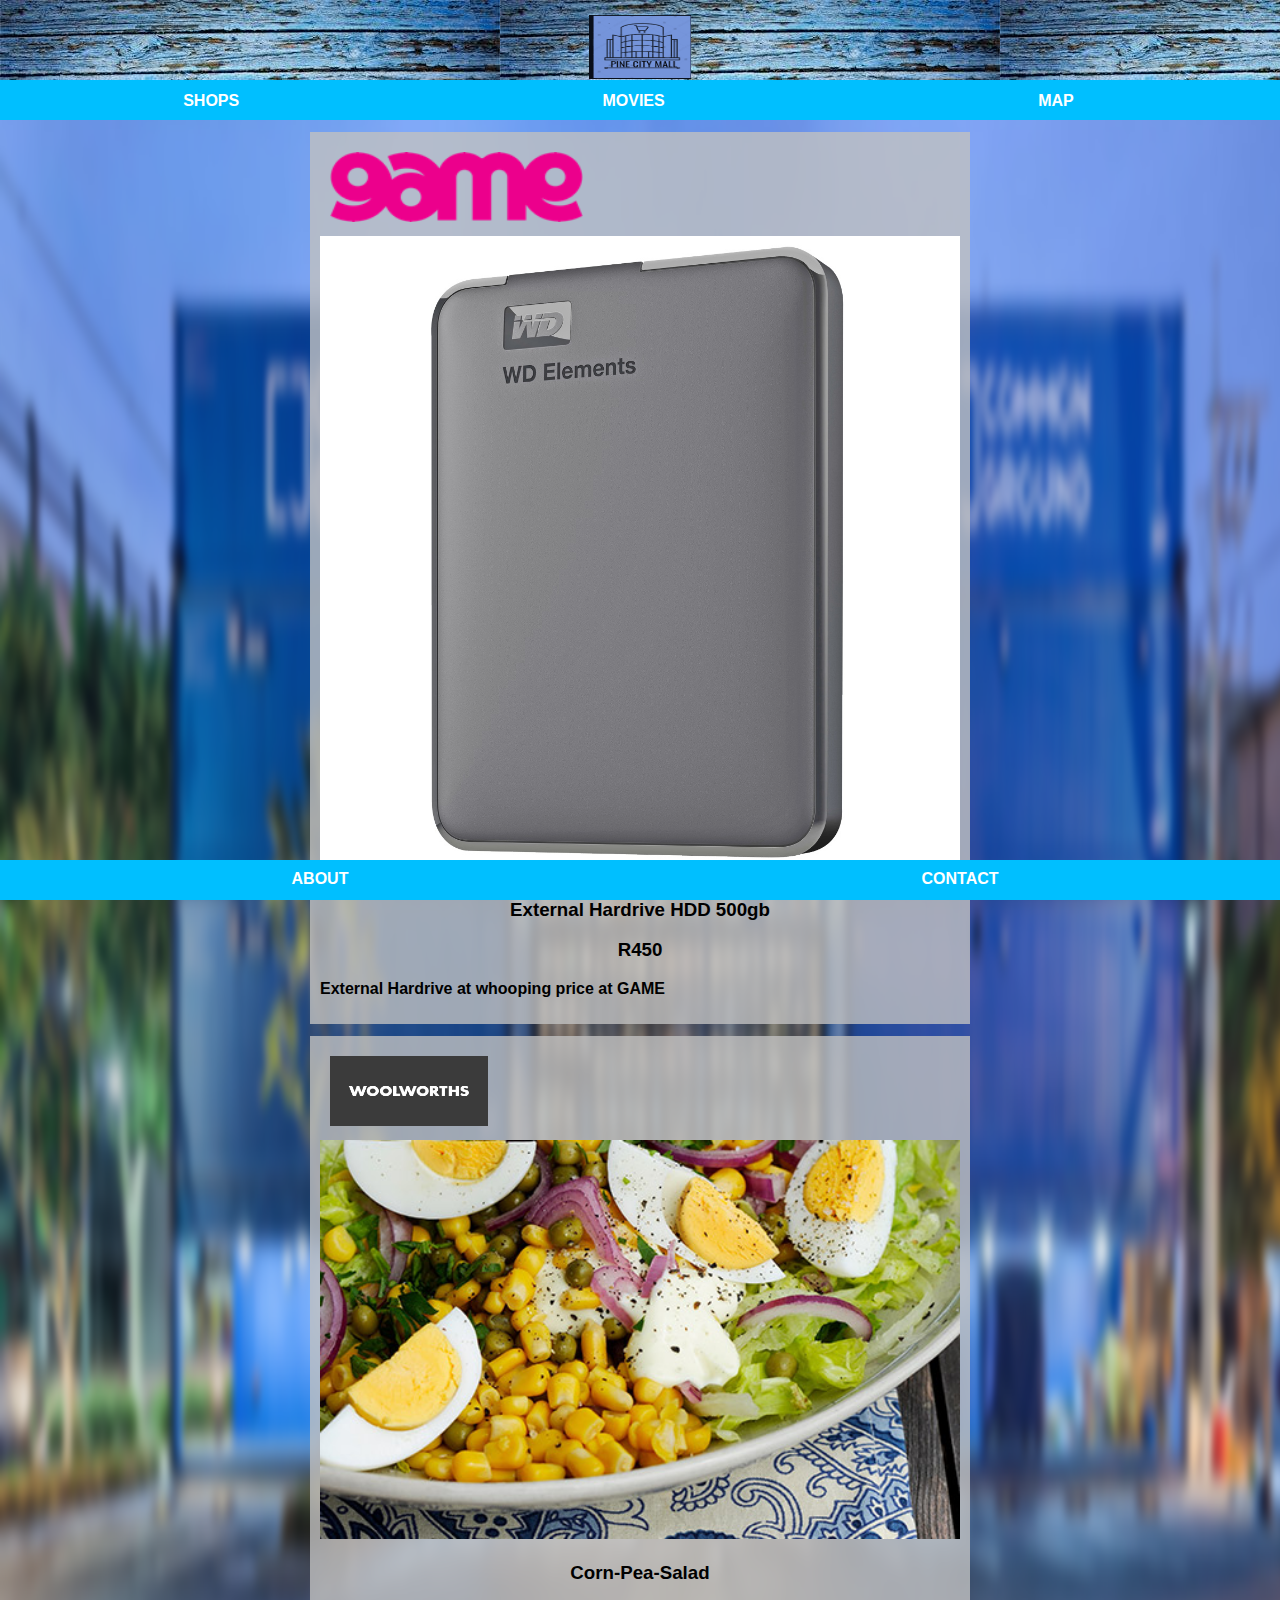
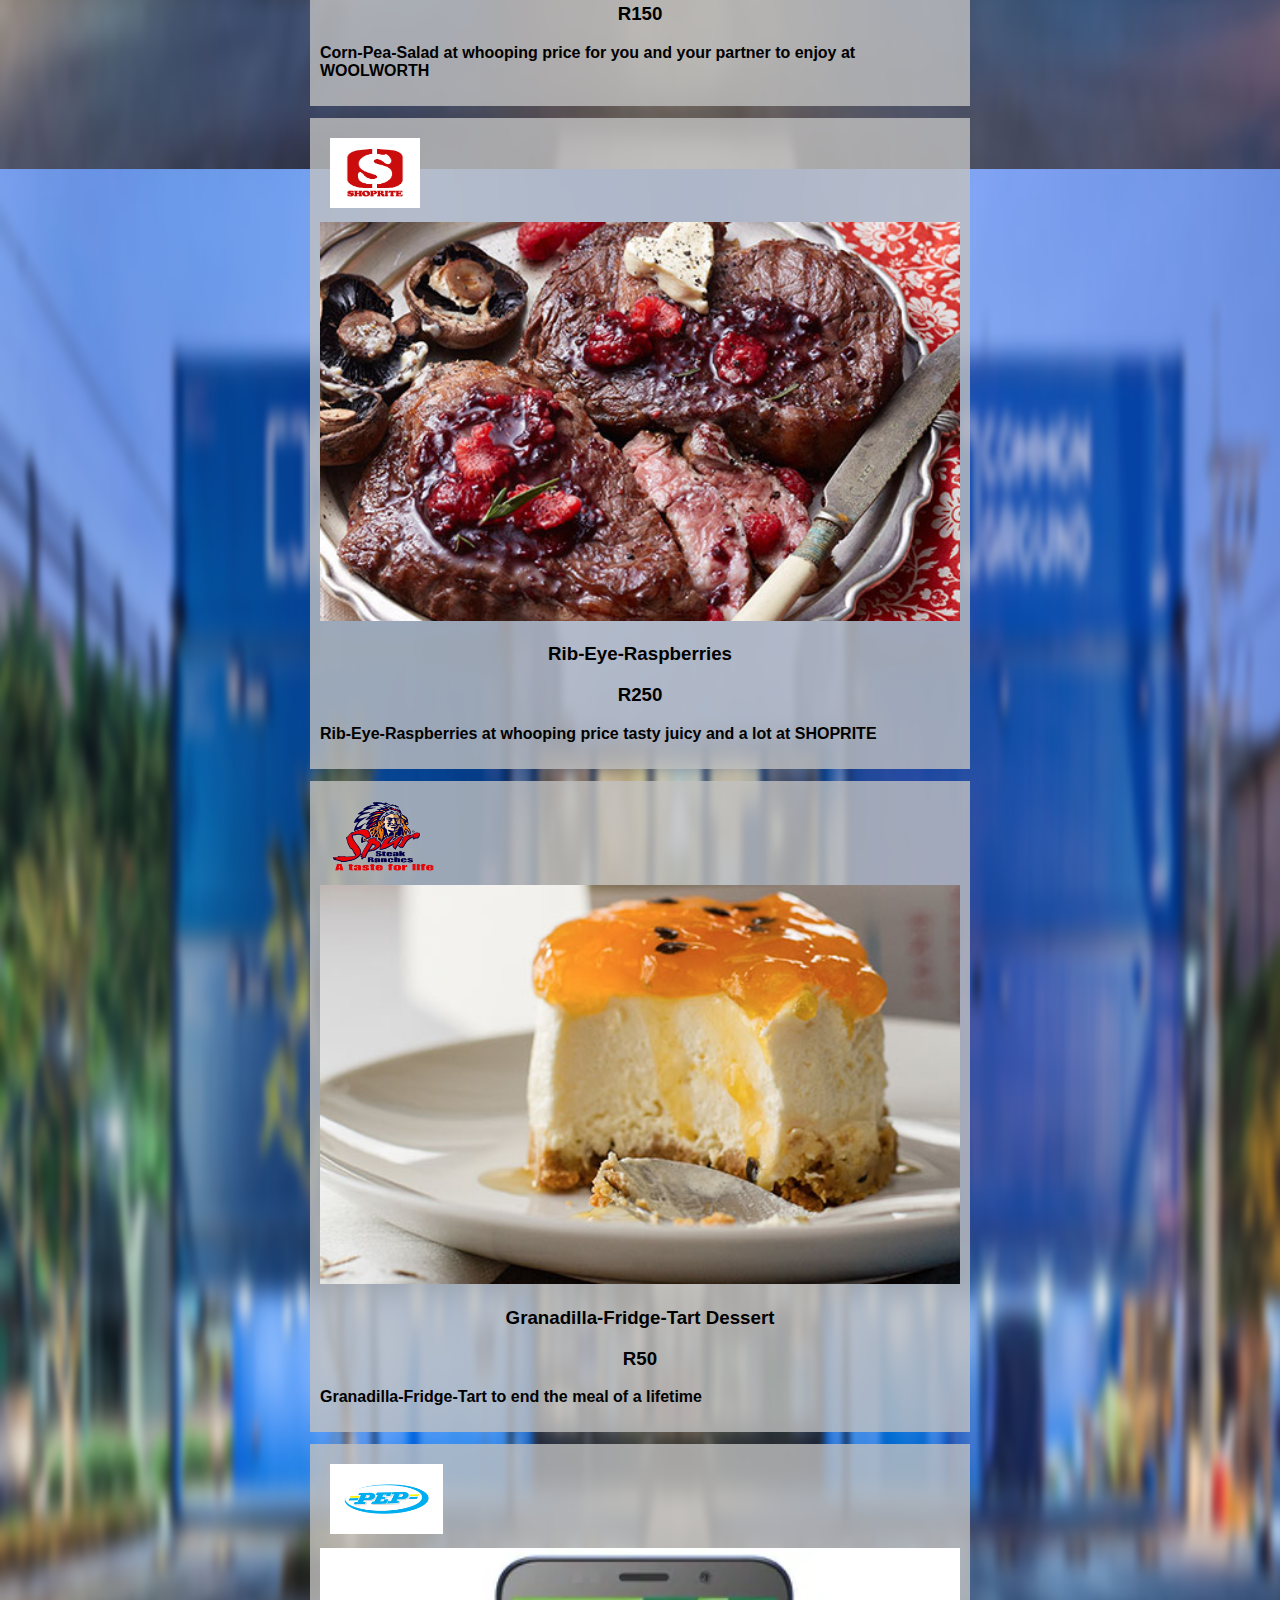
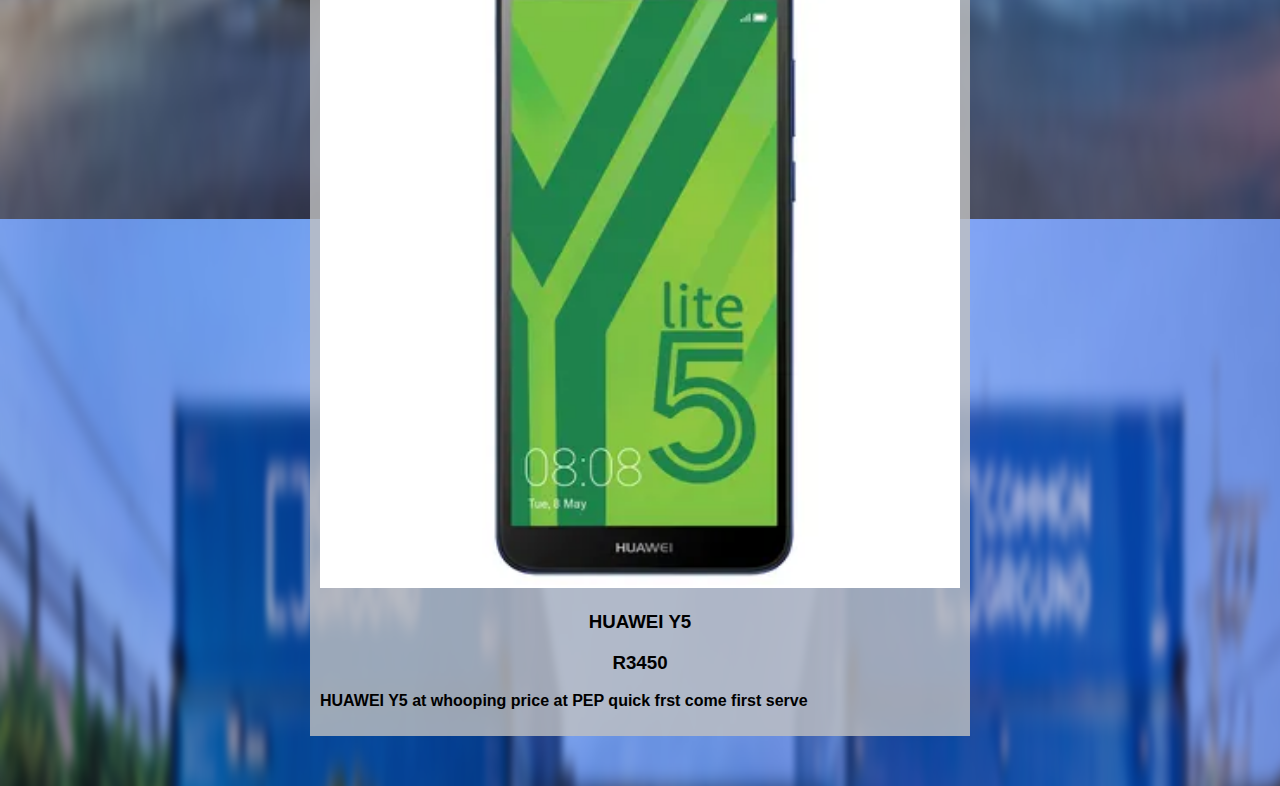
<file: index.html>
<!DOCTYPE html>
<html>
      <head>
            <link rel="stylesheet" href="style.css">
      </head>

      <body>
            <div id="header">
                <a href="index.html"><img src="images/logo.png"/></a>
            </div>
            <div id="tabs-top">
                  <a href="shops-category.html">SHOPS</a>
                  <a href="movies.html">MOVIES</a>
                  <a href="map.html">MAP</a>
            </div>
          <div id="main">
              
              <div id="content">
                  
                       <div id="info-box-full">
                        <a class="store" href="game.html">
                        <div class="tooltip">
                            <span class="tooltiptext">CLICK HERE TO GO STORE</span>
                        <img class="store-icon" src="images/gamelogo.png"/>
                            </div>
                        </a>
                        <img src="images/hardr.jpg"/>
                        <h3>External Hardrive HDD 500gb</h3>
                        <h3>R450</h3>
                        <strong><p>External Hardrive at whooping price at GAME </p></strong>
                      </div>
                       <div id="info-box-full">
                        <a class="store" href="woolworth.html">
                        <div class="tooltip">
                            <span class="tooltiptext">CLICK HERE TO GO STORE</span>
                        <img class="store-icon" src="images/wool.jpg"/>
                            </div>
                        </a>
                        <img src="images/Corn-Pea-Salad-ImageCard-505x315.jpg"/>
                        <h3>Corn-Pea-Salad</h3>
                        <h3>R150</h3>
                        <strong><p>Corn-Pea-Salad at whooping price for you and your partner to enjoy at WOOLWORTH </p></strong>
                      </div>
                       <div id="info-box-full">
                        <a class="store" href="shoprite.html">
                        <div class="tooltip">
                            <span class="tooltiptext">CLICK HERE TO GO STORE</span>
                        <img class="store-icon" src="images/shoprite.png"/>
                            </div>
                        </a>
                        <img src="images/Rib-Eye-Raspberries-ImageCard-505x315.jpg"/>
                        <h3>Rib-Eye-Raspberries</h3>
                        <h3>R250</h3>
                        <strong><p>Rib-Eye-Raspberries at whooping price tasty juicy and a lot at SHOPRITE </p></strong>
                      </div>
                       <div id="info-box-full">
                        <a class="store" href="spur.html">
                        <div class="tooltip">
                            <span class="tooltiptext">CLICK HERE TO GO STORE</span>
                        <img class="store-icon" src="images/Spur_Steak_Ranch_logo.png"/>
                            </div>
                        </a>
                        <img src="images/Granadilla-Fridge-Tart.jpg"/>
                        <h3>Granadilla-Fridge-Tart Dessert</h3>
                        <h3>R50</h3>
                        <strong><p>Granadilla-Fridge-Tart to end the meal of a lifetime</p></strong>
                      </div>
                       <div id="info-box-full">
                        <a class="store" href="pep.html">
                        <div class="tooltip">
                            <span class="tooltiptext">CLICK HERE TO GO STORE</span>
                        <img class="store-icon" src="images/Pep.jpg"/>
                            </div>
                        </a>
                        <img src="images/370_370_COM41-1_web_PNG.webp"/>
                        <h3>HUAWEI Y5</h3>
                        <h3>R3450</h3>
                        <strong><p>HUAWEI Y5 at whooping price at PEP quick frst come first serve </p></strong>
                      </div>
                       
              </div>
              
            </div>
          
            <div id="tabs-bottom">
                   <a href="about.html">ABOUT</a>
                   <a href="contact.html">CONTACT</a>
            </div>
      </body>
</html>
</file>
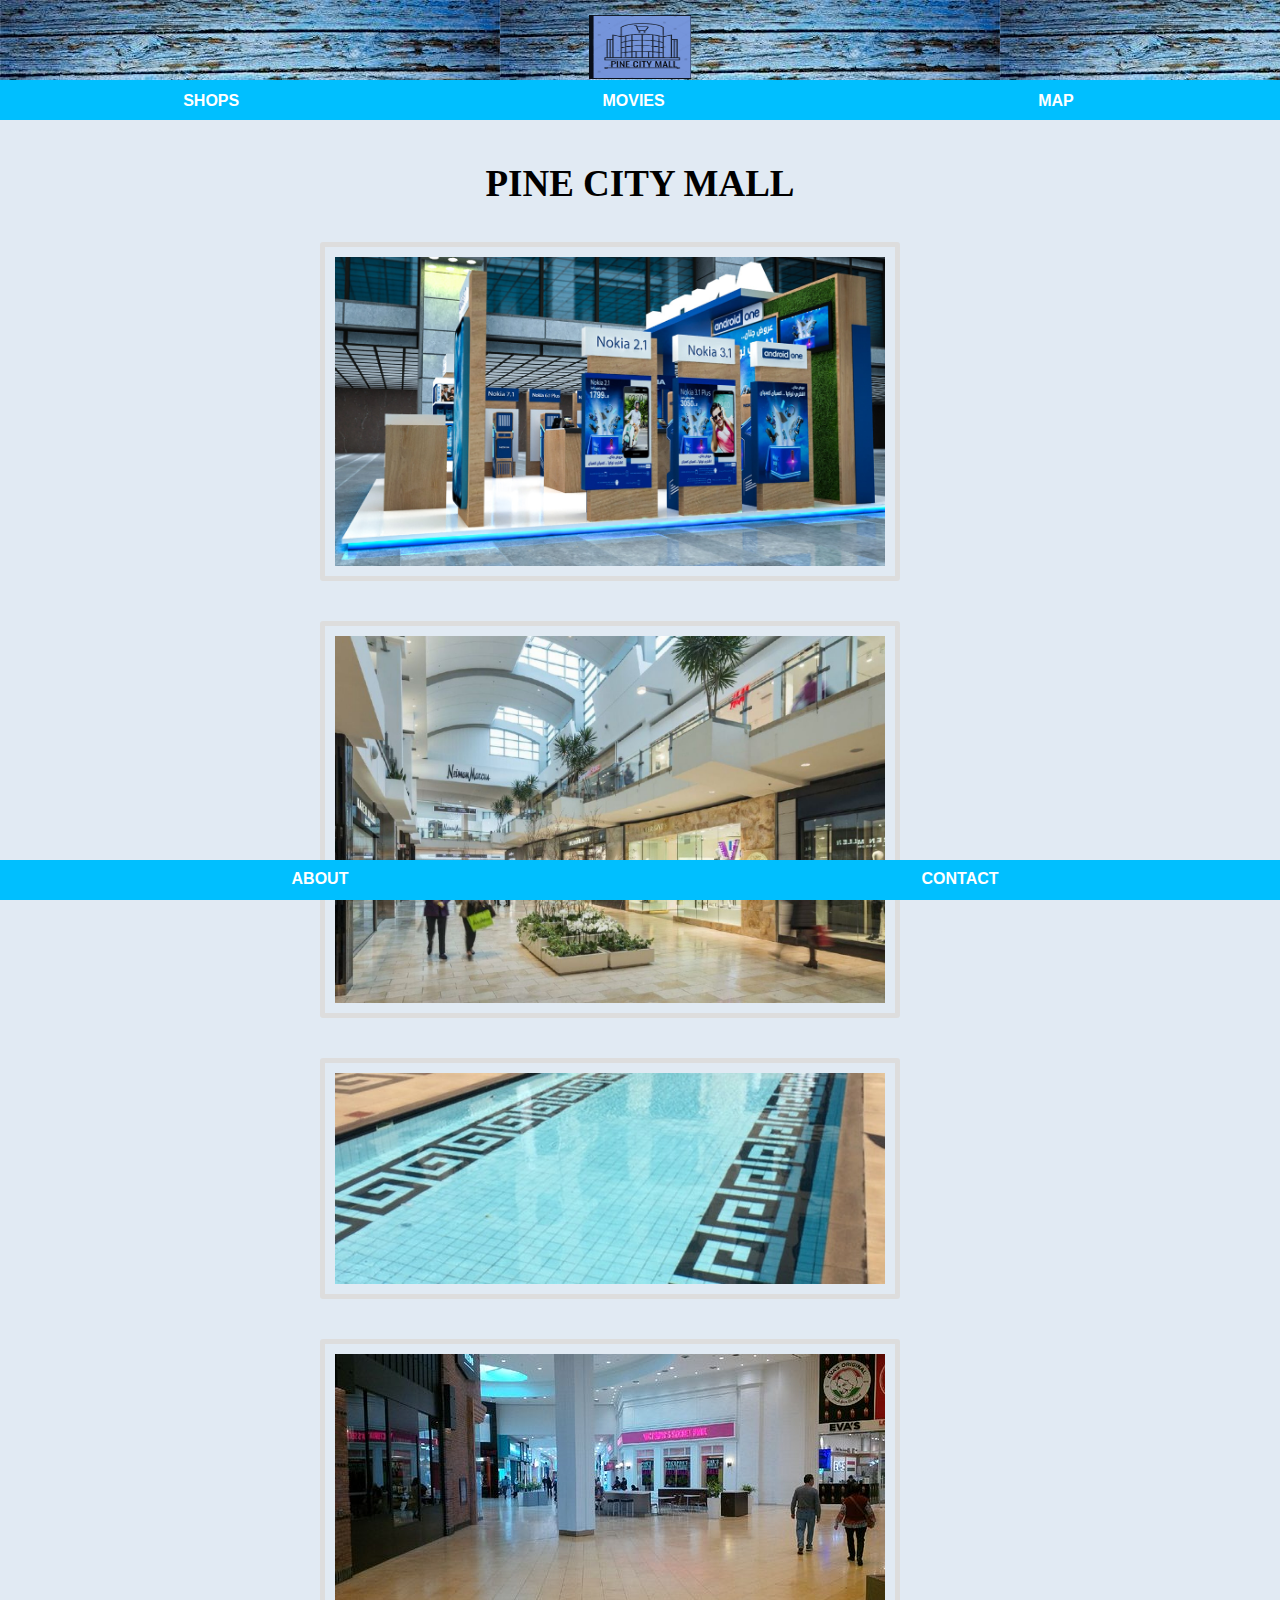
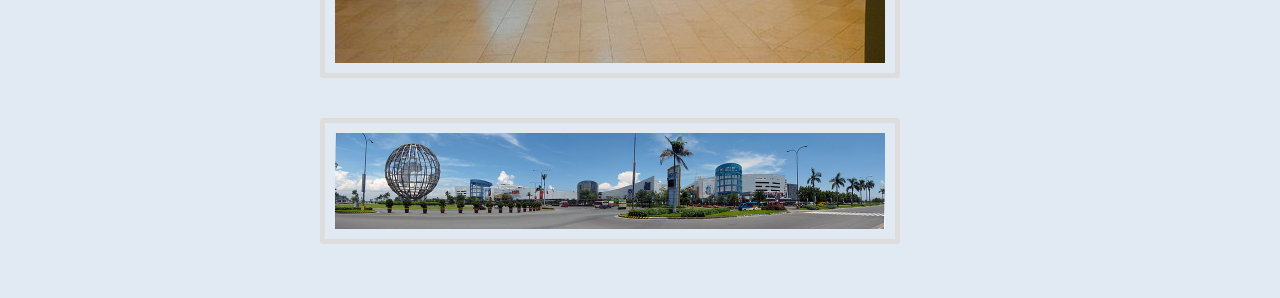
<file: about.html>
<!DOCTYPE html>
<html>
      <head>
            <link rel="stylesheet" href="style.css">
      </head>

      <body>
            <div id="header">
                <a href="index.html"><img src="images/logo.png"/></a>
            </div>
            <div id="tabs-top">
                  <a href="shops-category.html">SHOPS</a>
                  <a href="movies.html">MOVIES</a>
                  <a href="map.html">MAP</a>
            </div>
            <div id="content">
                    <div id="mall">
                    <h3>PINE CITY MALL</h3>
                    <img src="images/mallp.jpg"/>
                        <br/><br/><br/>
                    <img src="images/mallp4.jpg"/>
                        <br/><br/><br/>
                    <img src="images/mallp2.jpg"/>
                        <br/><br/><br/>
                    <img src="images/mallp3.jpg"/>
                        <br/><br/><br/>
                    <img src="images/mallp1.jpg"/>
                    </div>
                    
              </div>
            <div id="tabs-bottom">
                   <a href="about.html">ABOUT</a>
                   <a href="contact.html">CONTACT</a>
            </div>
      </body>
</html>
</file>
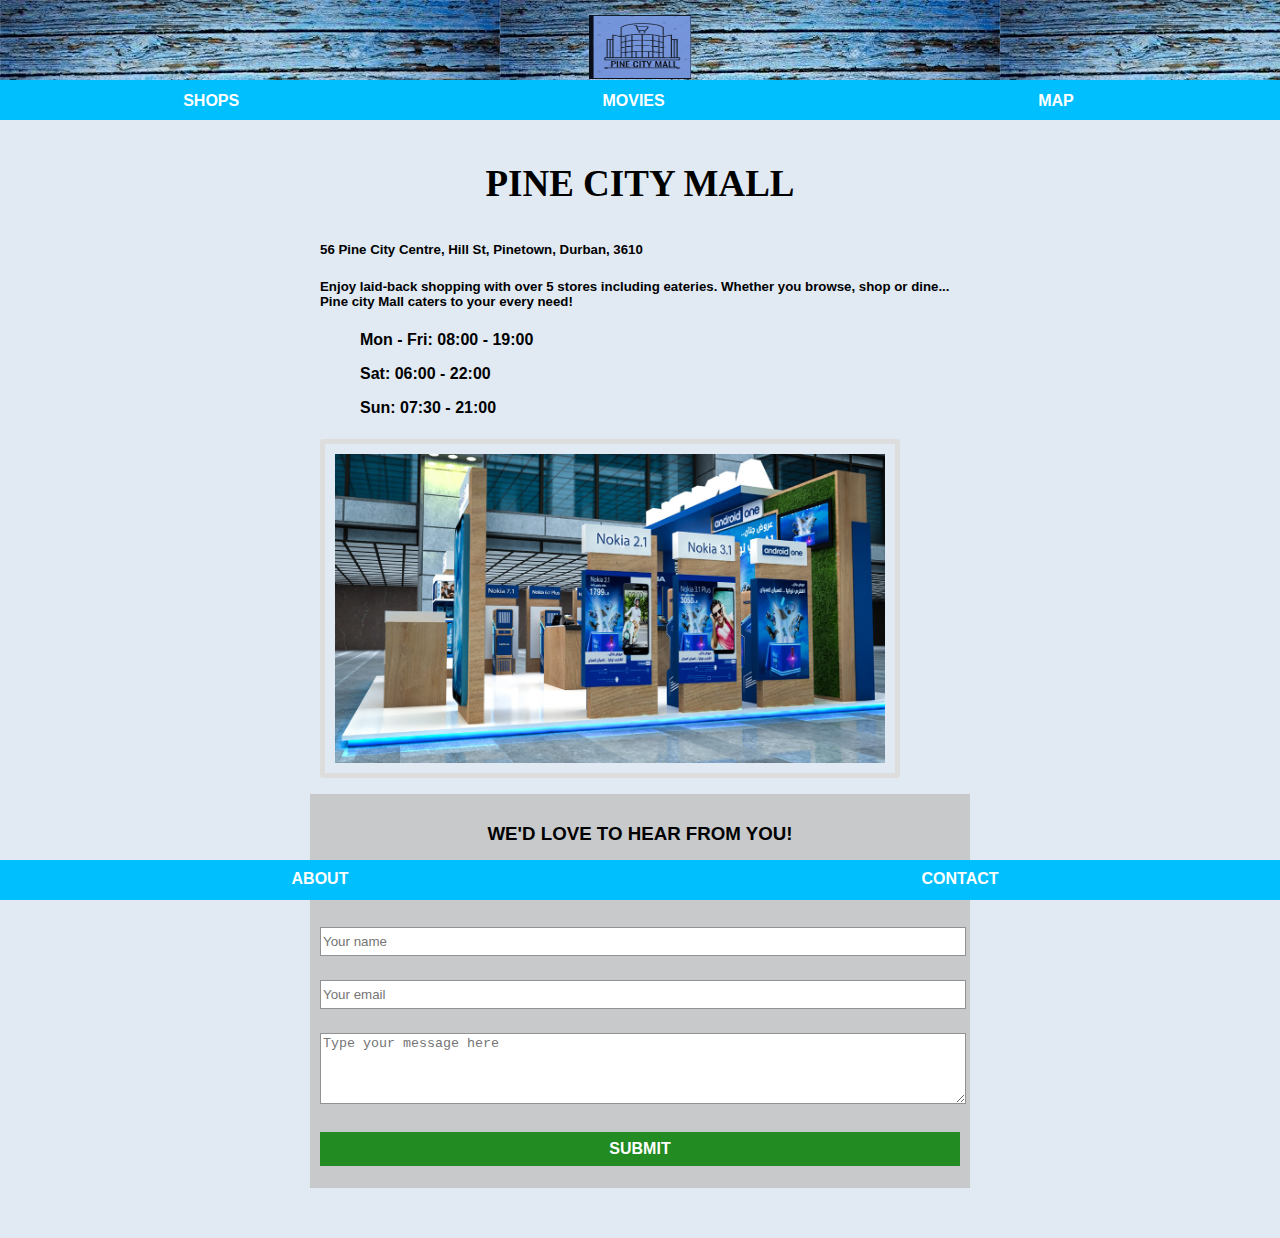
<file: contact.html>
<!DOCTYPE html>
<html>
      <head>
            <link rel="stylesheet" href="style.css">
      </head>

      <body>
            <div id="header">
                <a href="index.html"><img src="images/logo.png"/></a>
            </div>
            <div id="tabs-top">
                  <a href="shops-category.html">SHOPS</a>
                  <a href="movies.html">MOVIES</a>
                  <a href="map.html">MAP</a>
            </div>
            <div id="content">
                    <div id="mall">
                    <h3>PINE CITY MALL</h3>
                    <H5>56 Pine City Centre, Hill St, Pinetown, Durban, 3610</H5>
                    <h5>Enjoy laid-back shopping with over 5 stores including eateries. Whether you browse, shop or dine... Pine city Mall caters to your every need!</h5>
                    <h4>
                        <ul>Mon - Fri: 08:00 - 19:00</ul>
                        <ul>Sat: 06:00 - 22:00</ul>
                        <ul>Sun: 07:30 - 21:00</ul>
                    </h4>
                    <img src="images/mallp.jpg"/>
                    </div>
            <div id="info-box-full">
            <h3>WE'D LOVE TO HEAR FROM YOU!</h3>
            <p>We always strive to do best, so your feedback is very important to us.Please fill in the form below</p>
            <input type="text" placeholder="Your name" id="name">
            <input type="text" placeholder="Your email" id="email">
            <textarea placeholder="Type your message here"></textarea>
            <a class="button" href="#">SUBMIT</a>
    
        </div>
                    
              </div>
            <div id="tabs-bottom">
                   <a href="about.html">ABOUT</a>
                   <a href="contact.html">CONTACT</a>
            </div>
      </body>
</html>
</file>
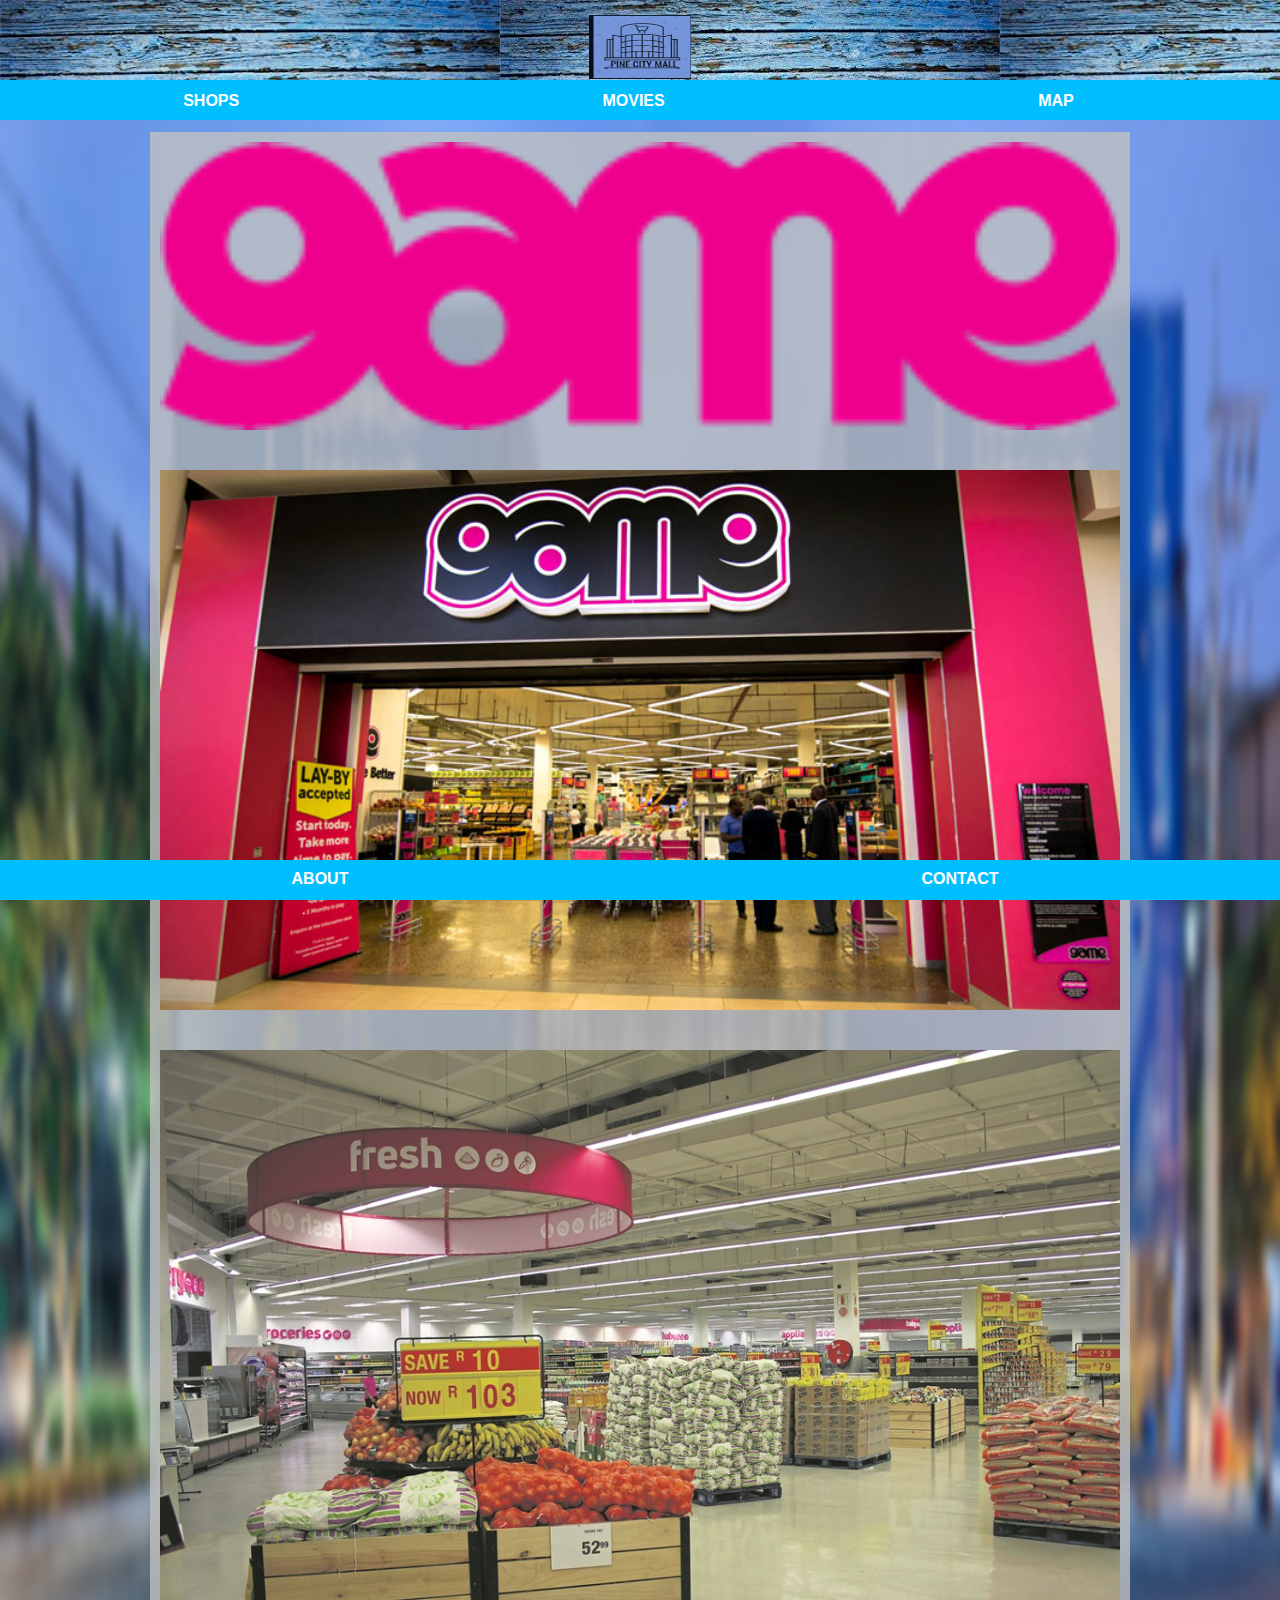
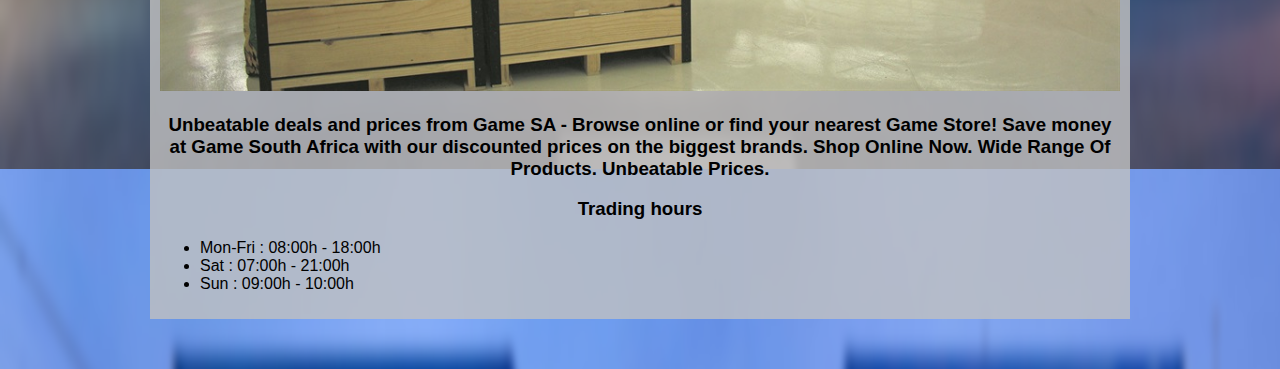
<file: game.html>
<!DOCTYPE html>
<html>
      <head>
            <link rel="stylesheet" href="style.css">
      </head>

      <body>
            <div id="header">
                <a href="index.html"><img src="images/logo.png"/></a>
            </div>
            <div id="tabs-top">
                  <a href="shops-category.html">SHOPS</a>
                  <a href="movies.html">MOVIES</a>
                  <a href="map.html">MAP</a>
            </div>
                <div id="main">
                  <div id="content">
                    <div id="storep">
                        <img src="images/gamelogo.png"/>
                        <br/><br/><br/>
                        <img src="images/Game-Stores.jpg"/>
                         <br/><br/><br/>
                        <img src="images/game2.jpg"/>
                        <h3>Unbeatable deals and prices from Game SA - Browse online or find your nearest Game Store! Save money at Game South Africa with our discounted prices on the biggest brands. Shop Online Now. Wide Range Of Products. Unbeatable Prices.</h3>
                        <h3>Trading hours</h3>
                        <ul>
                            <li>Mon-Fri : 08:00h - 18:00h</li>
                            <li>Sat     : 07:00h - 21:00h</li>
                            <li>Sun     : 09:00h - 10:00h</li>
                        </ul>
                    </div>
                  </div>
             </div>
            <div id="tabs-bottom">
                   <a href="about.html">ABOUT</a>
                   <a href="contact.html">CONTACT</a>
            </div>
      </body>
</html>
</file>
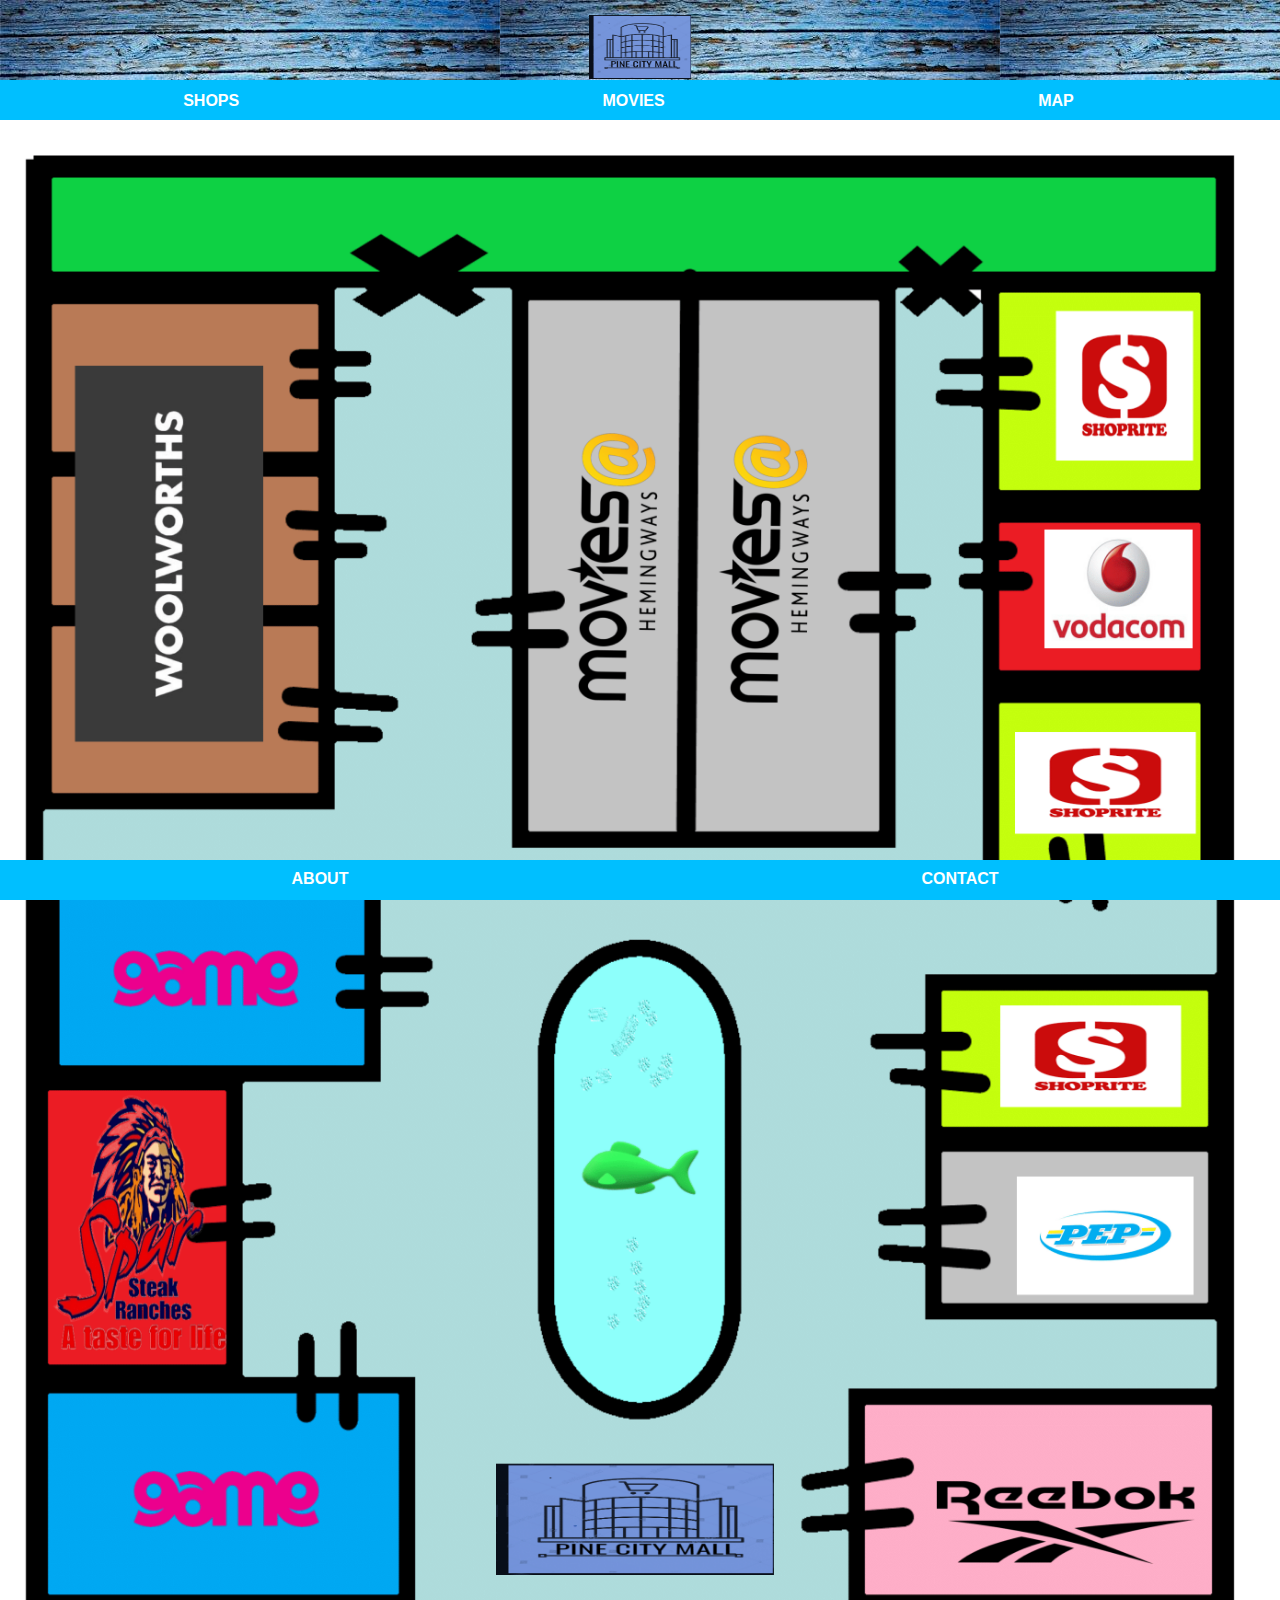
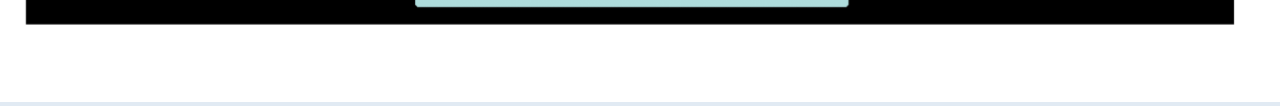
<file: map.html>
<!DOCTYPE html>
<html>
      <head>
            <link rel="stylesheet" href="style.css">
      </head>

      <body class="map">
            <div id="header">
                <a href="index.html"><img src="images/logo.png"/></a>
            </div>
            <div id="tabs-top">
                  <a href="shops-category.html">SHOPS</a>
                  <a href="movies.html">MOVIES</a>
                  <a href="map.html">MAP</a>
            </div>
            <div id="main-home">
                <img src="images/map-1.png" width="100%"/>
            </div>
            <div id="tabs-bottom">
                   <a href="about.html">ABOUT</a>
                   <a href="contact.html">CONTACT</a>
            </div>
      </body>
</html>
</file>
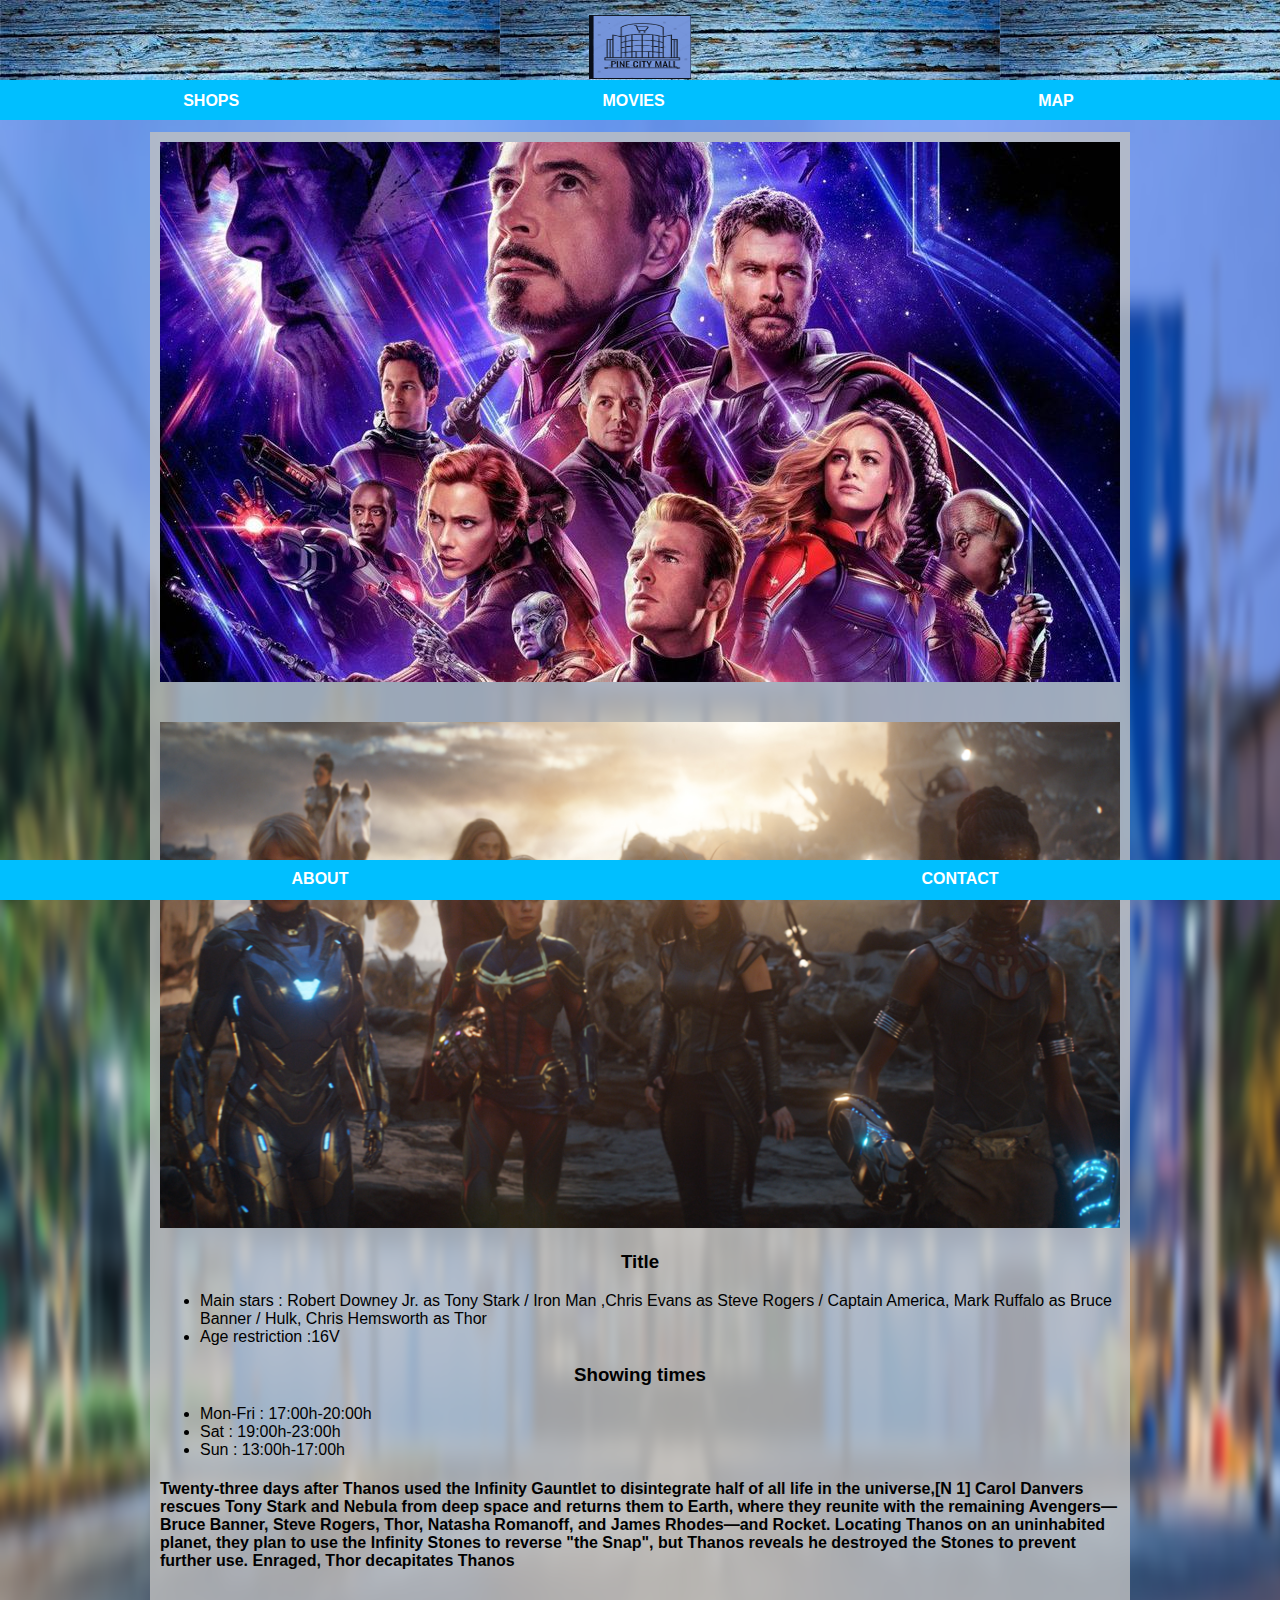
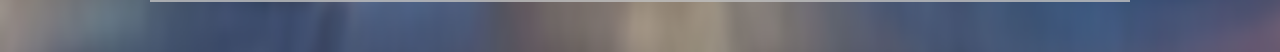
<file: movie1.html>
<!DOCTYPE html>
<html>
      <head>
            <link rel="stylesheet" href="style.css">
      </head>

      <body>
            <div id="header">
                <a href="index.html"><img src="images/logo.png"/></a>
            </div>
            <div id="tabs-top">
                  <a href="shops-category.html">SHOPS</a>
                  <a href="movies.html">MOVIES</a>
                  <a href="map.html">MAP</a>
            </div>
                <div id="main">
                  <div id="content">
                    <div id="storep">
                        <img src="images/ave.jpg"/>
                        <br/><br/><br/>
                        <img src="images/avengersendgame5ce30b0f32697.jpg"/>
                        <h3>Title</h3>
                        <ul>
                            <li>Main stars       : Robert Downey Jr. as Tony Stark / Iron Man ,Chris Evans as Steve Rogers / Captain America, Mark Ruffalo as Bruce Banner / Hulk, Chris Hemsworth as Thor</li>
                            <li>Age restriction :16V</li>
                        </ul>
                        <h3>Showing times</h3>
                        <ul>
                            <li>Mon-Fri : 17:00h-20:00h</li>
                            <li>Sat     : 19:00h-23:00h</li>
                            <li>Sun     : 13:00h-17:00h</li>
                        </ul>
                        <h4>Twenty-three days after Thanos used the Infinity Gauntlet to disintegrate half of all life in the universe,[N 1] Carol Danvers rescues Tony Stark and Nebula from deep space and returns them to Earth, where they reunite with the remaining Avengers—Bruce Banner, Steve Rogers, Thor, Natasha Romanoff, and James Rhodes—and Rocket. Locating Thanos on an uninhabited planet, they plan to use the Infinity Stones to reverse "the Snap", but Thanos reveals he destroyed the Stones to prevent further use. Enraged, Thor decapitates Thanos</h4>
                    </div>
                  </div>
             </div>
            <div id="tabs-bottom">
                   <a href="about.html">ABOUT</a>
                   <a href="contact.html">CONTACT</a>
            </div>
      </body>
</html>
</file>
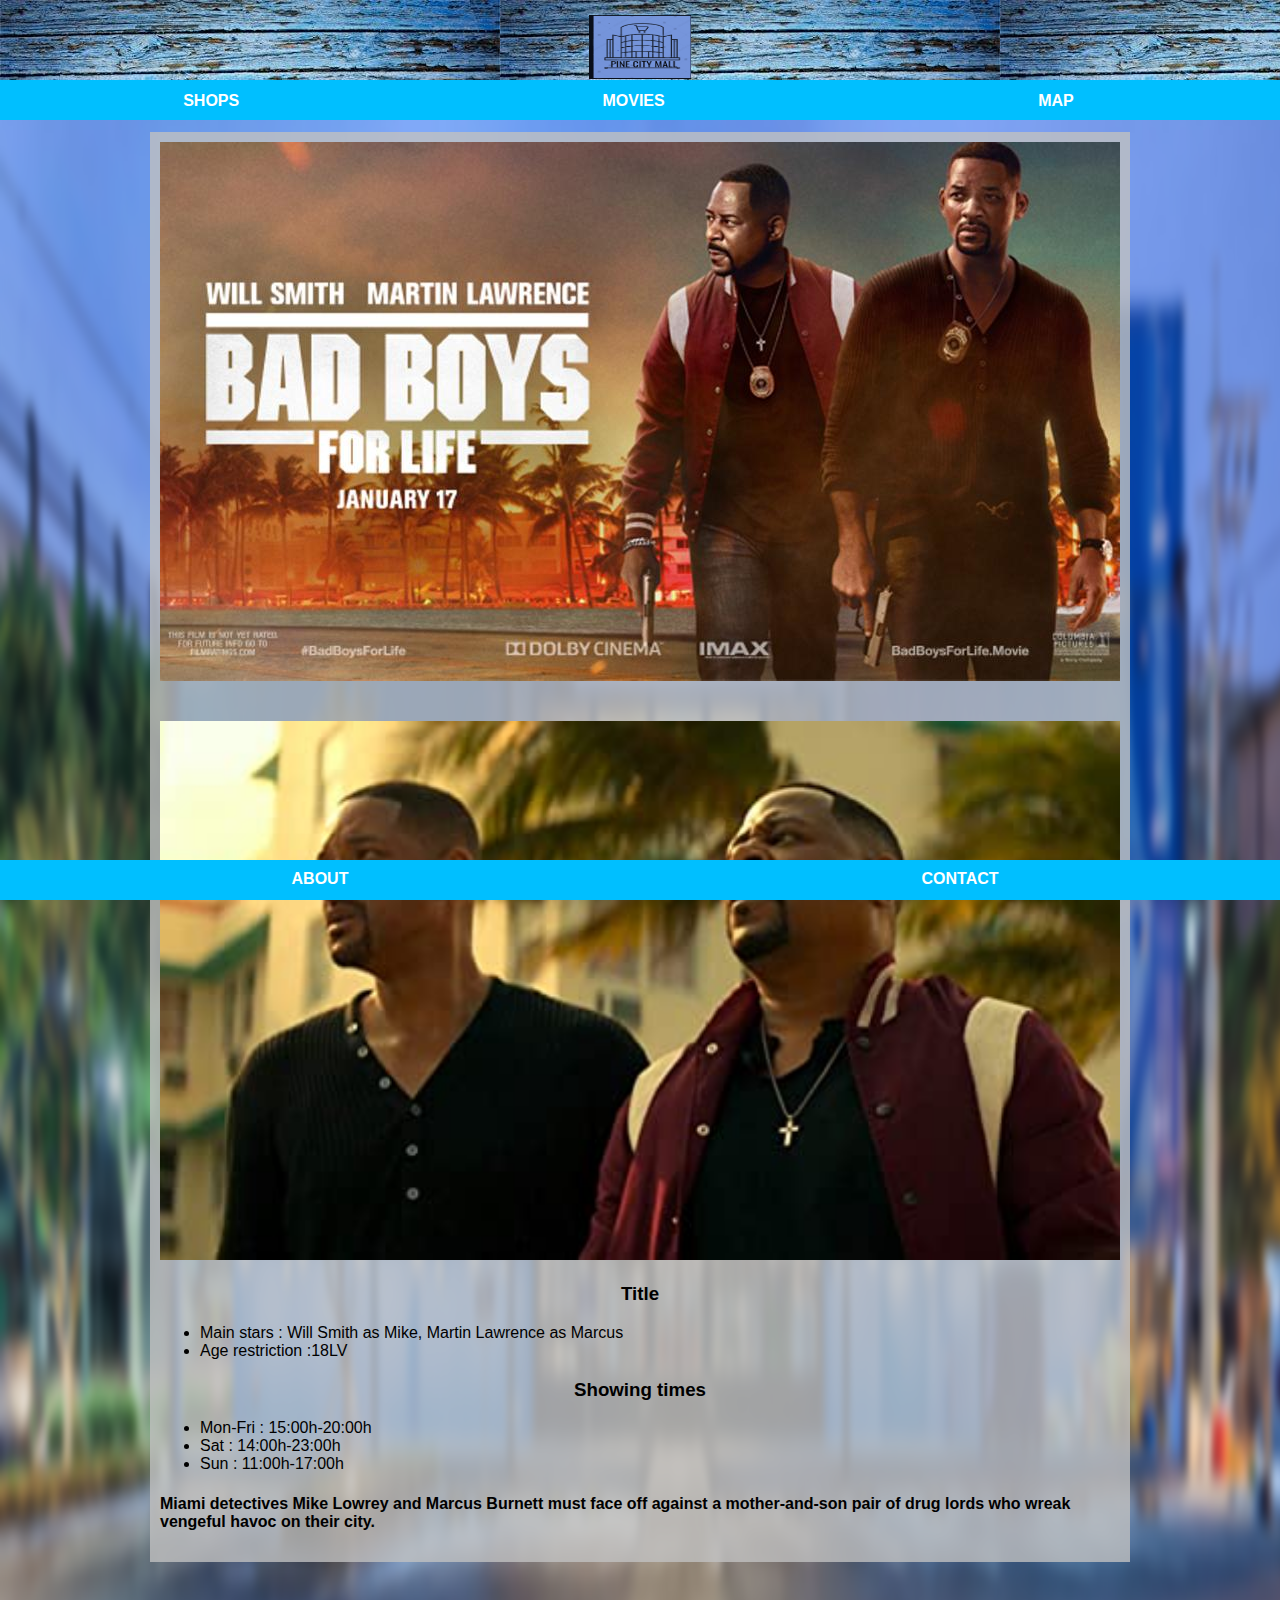
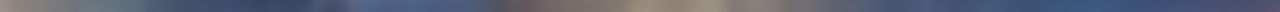
<file: movie2.html>
<!DOCTYPE html>
<html>
      <head>
            <link rel="stylesheet" href="style.css">
      </head>

      <body>
            <div id="header">
                <a href="index.html"><img src="images/logo.png"/></a>
            </div>
            <div id="tabs-top">
                  <a href="shops-category.html">SHOPS</a>
                  <a href="movies.html">MOVIES</a>
                  <a href="map.html">MAP</a>
            </div>
                <div id="main">
                  <div id="content">
                    <div id="storep">
                        <img src="images/bad.jpg"/>
                        <br/><br/><br/>
                        <img src="images/bad1.jpg"/>
                        <h3>Title</h3>
                        <ul>
                            <li>Main stars       : Will Smith as Mike, Martin Lawrence as Marcus</li>
                            <li>Age restriction :18LV</li>
                        </ul>
                        <h3>Showing times</h3>
                        <ul>
                            <li>Mon-Fri : 15:00h-20:00h</li>
                            <li>Sat     : 14:00h-23:00h</li>
                            <li>Sun     : 11:00h-17:00h</li>
                        </ul>
                        <h4>Miami detectives Mike Lowrey and Marcus Burnett must face off against a mother-and-son pair of drug lords who wreak vengeful havoc on their city.</h4>
                    </div>
                  </div>
             </div>
            <div id="tabs-bottom">
                   <a href="about.html">ABOUT</a>
                   <a href="contact.html">CONTACT</a>
            </div>
      </body>
</html>
</file>
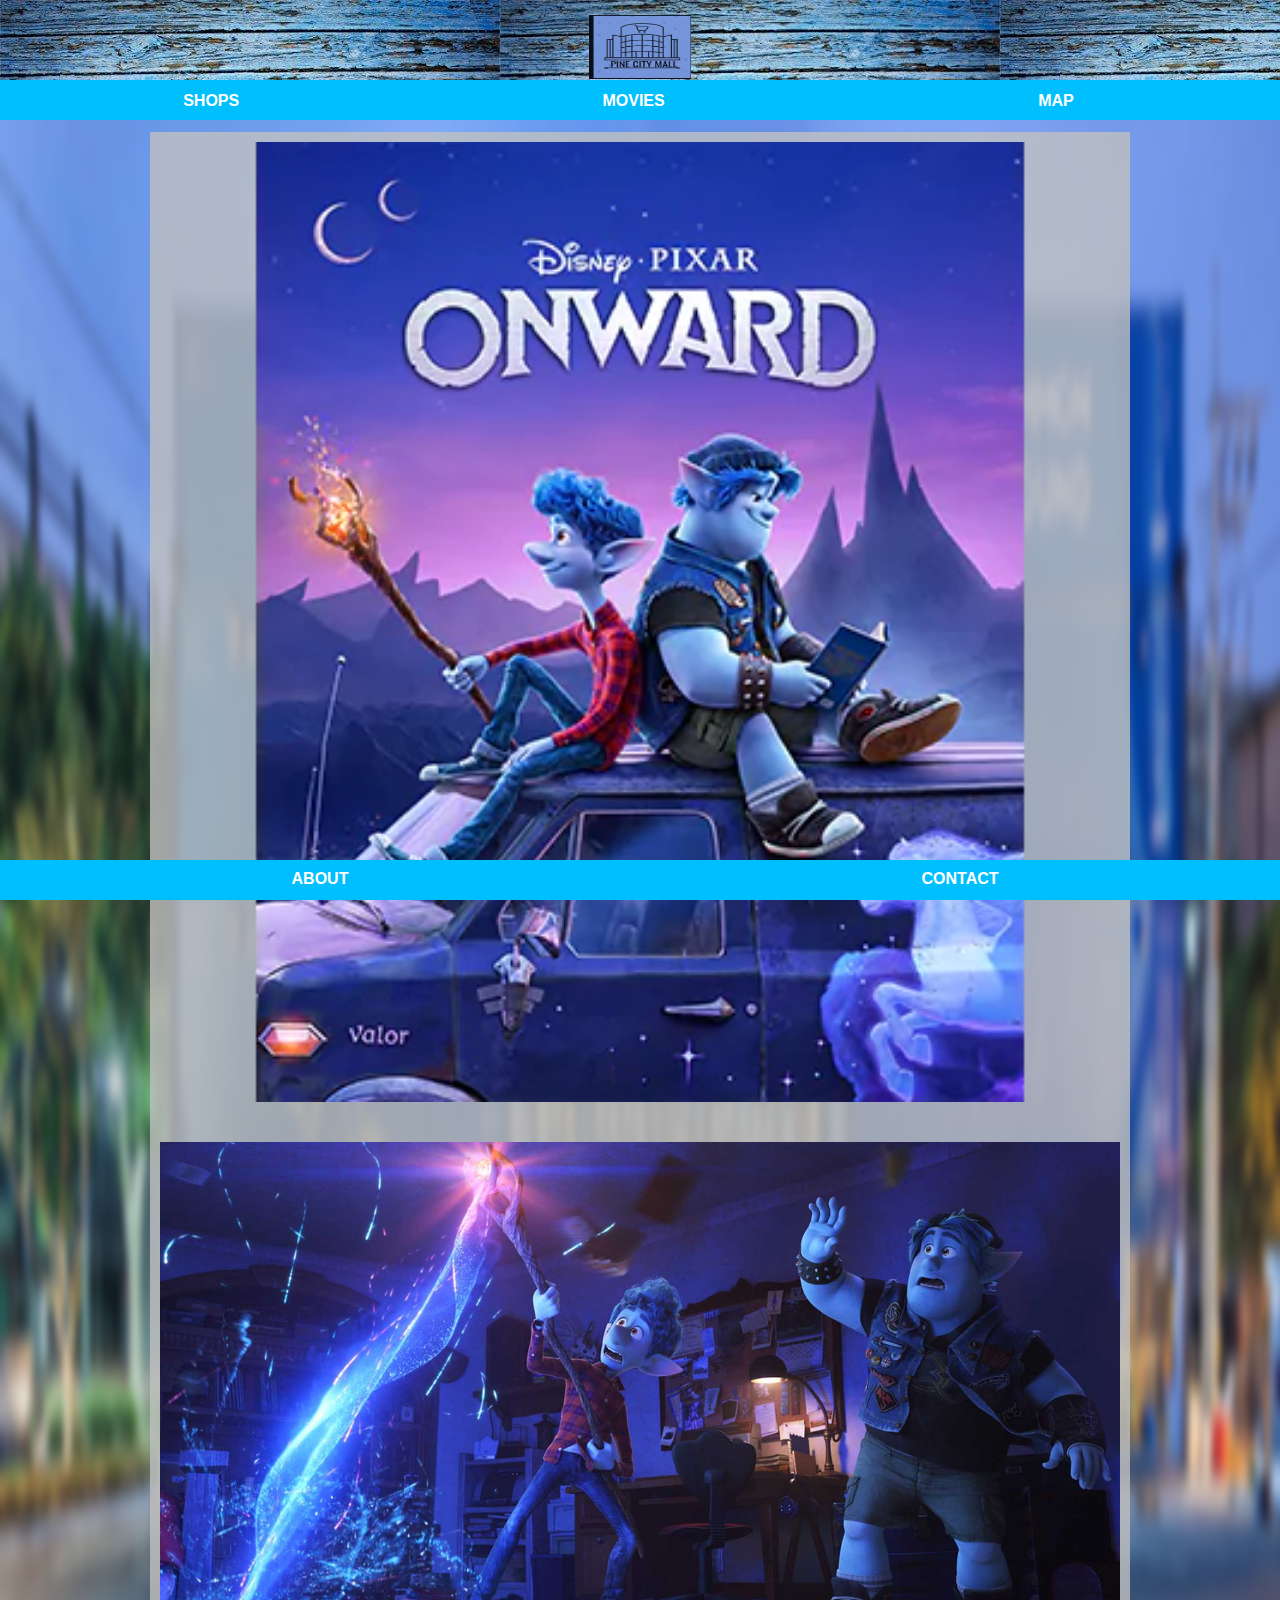
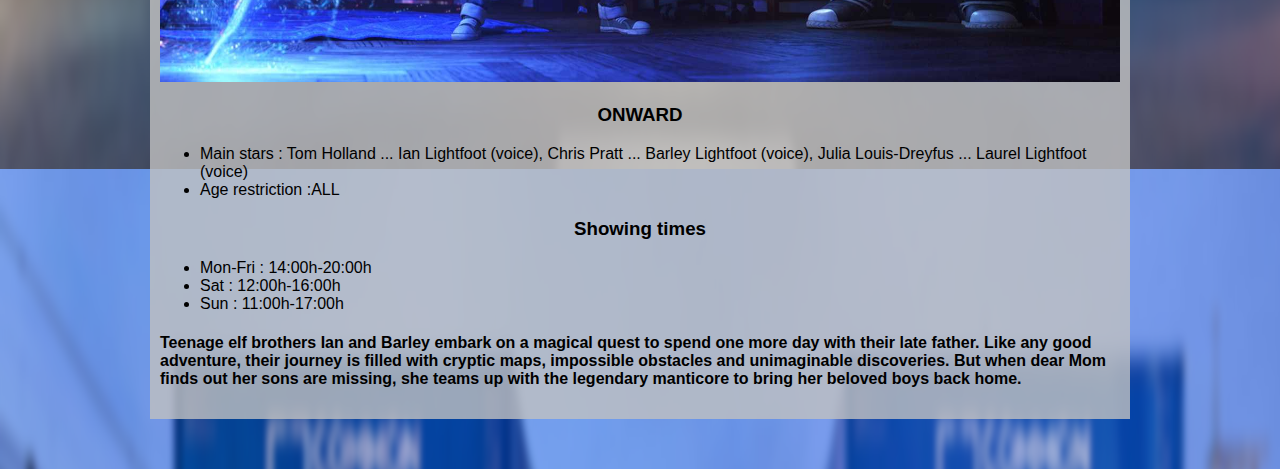
<file: movie4.html>
<!DOCTYPE html>
<html>
      <head>
            <link rel="stylesheet" href="style.css">
      </head>

      <body>
            <div id="header">
                <a href="index.html"><img src="images/logo.png"/></a>
            </div>
            <div id="tabs-top">
                  <a href="shops-category.html">SHOPS</a>
                  <a href="movies.html">MOVIES</a>
                  <a href="map.html">MAP</a>
            </div>
                <div id="main">
                  <div id="content">
                    <div id="storep">
                        <img src="images/pr_onward_digital_19024_267152e6.webp"/>
                        <br/><br/><br/>
                        <img src="images/onward-main-rev.jpg"/>
                        <h3>ONWARD</h3>
                        <ul>
                            <li>Main stars       : Tom Holland	...	Ian Lightfoot (voice), Chris Pratt	...	Barley Lightfoot (voice), Julia Louis-Dreyfus	...	Laurel Lightfoot (voice)</li>
                            <li>Age restriction :ALL</li>
                        </ul>
                        <h3>Showing times</h3>
                        <ul>
                            <li>Mon-Fri : 14:00h-20:00h</li>
                            <li>Sat     : 12:00h-16:00h</li>
                            <li>Sun     : 11:00h-17:00h</li>
                        </ul>
                        <h4>Teenage elf brothers Ian and Barley embark on a magical quest to spend one more day with their late father. Like any good adventure, their journey is filled with cryptic maps, impossible obstacles and unimaginable discoveries. But when dear Mom finds out her sons are missing, she teams up with the legendary manticore to bring her beloved boys back home.</h4>
                    </div>
                  </div>
             </div>
            <div id="tabs-bottom">
                   <a href="about.html">ABOUT</a>
                   <a href="contact.html">CONTACT</a>
            </div>
      </body>
</html>
</file>
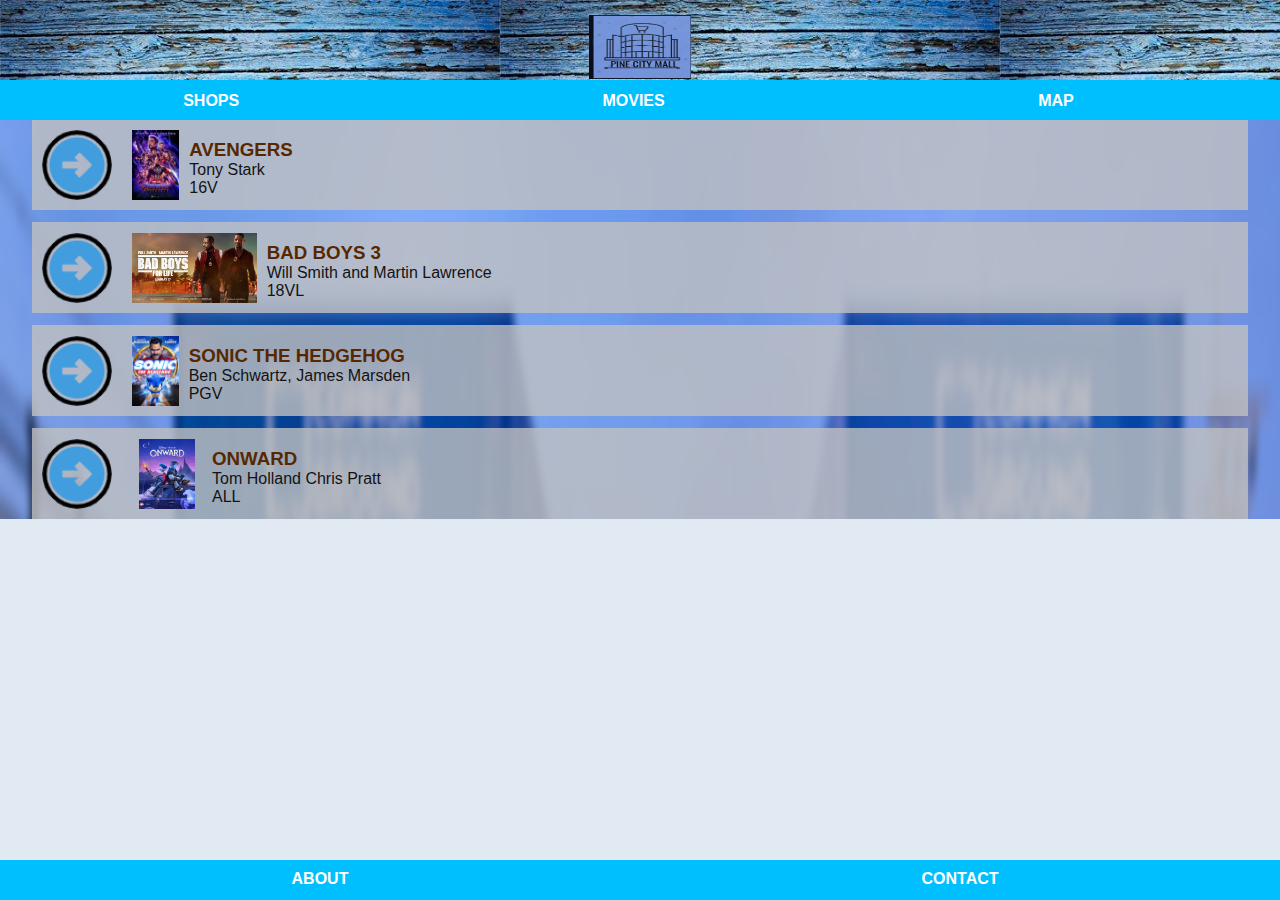
<file: movies.html>
<!DOCTYPE html>
<html>
      <head>
            <link rel="stylesheet" href="style.css">
      </head>

      <body>
            <div id="header">
                <a href="index.html"><img src="images/logo.png"/></a>
            </div>
           <div id="tabs-top">
                  <a href="shops-category.html">SHOPS</a>
                  <a href="movies.html">MOVIES</a>
                  <a href="map.html">MAP</a>
            </div>
            <div id="main">
                <div class="content">
                    <a class="info-box" href="movie1.html">
                        <img class="move-icon" src="images/arrow-right-3781%2520(3).png" />
                        <img class="poster" src="images/Avengers_Endgame_poster.jpg"/>
                        <h3>AVENGERS</h3>
                        <p>Tony Stark</p>
                        <p>16V</p>
                    </a>
                    <a class="info-box" href="movie2.html">
                        <img class="move-icon" src="images/arrow-right-3781%2520(3).png" />
                        <img class="poster" src="images/bad.jpg"/>
                        <h3>BAD BOYS 3</h3>
                        <p>Will Smith and Martin Lawrence</p>
                        <p>18VL</p>
                    </a>
                    <a class="info-box" href="movie3.html">
                        <img class="move-icon" src="images/arrow-right-3781%2520(3).png" />
                        <img class="poster" src="images/sonic.jpg"/>
                        <h3>SONIC THE HEDGEHOG</h3>
                        <p>Ben Schwartz, James Marsden</p>
                        <p>PGV</p>
                    </a>
                    <a class="info-box" href="movie4.html">
                        <img class="move-icon" src="images/arrow-right-3781%2520(3).png" />
                        <img class="poster" src="images/pr_onward_digital_19024_267152e6.webp"/>
                        <h3>ONWARD</h3>
                        <p>Tom Holland Chris Pratt</p>
                        <p>ALL</p>
                    </a>
                </div>
            </div>
            <div id="tabs-bottom">
                   <a href="about.html">ABOUT</a>
                   <a href="contact.html">CONTACT</a>
            </div>
      </body>
</html>
</file>
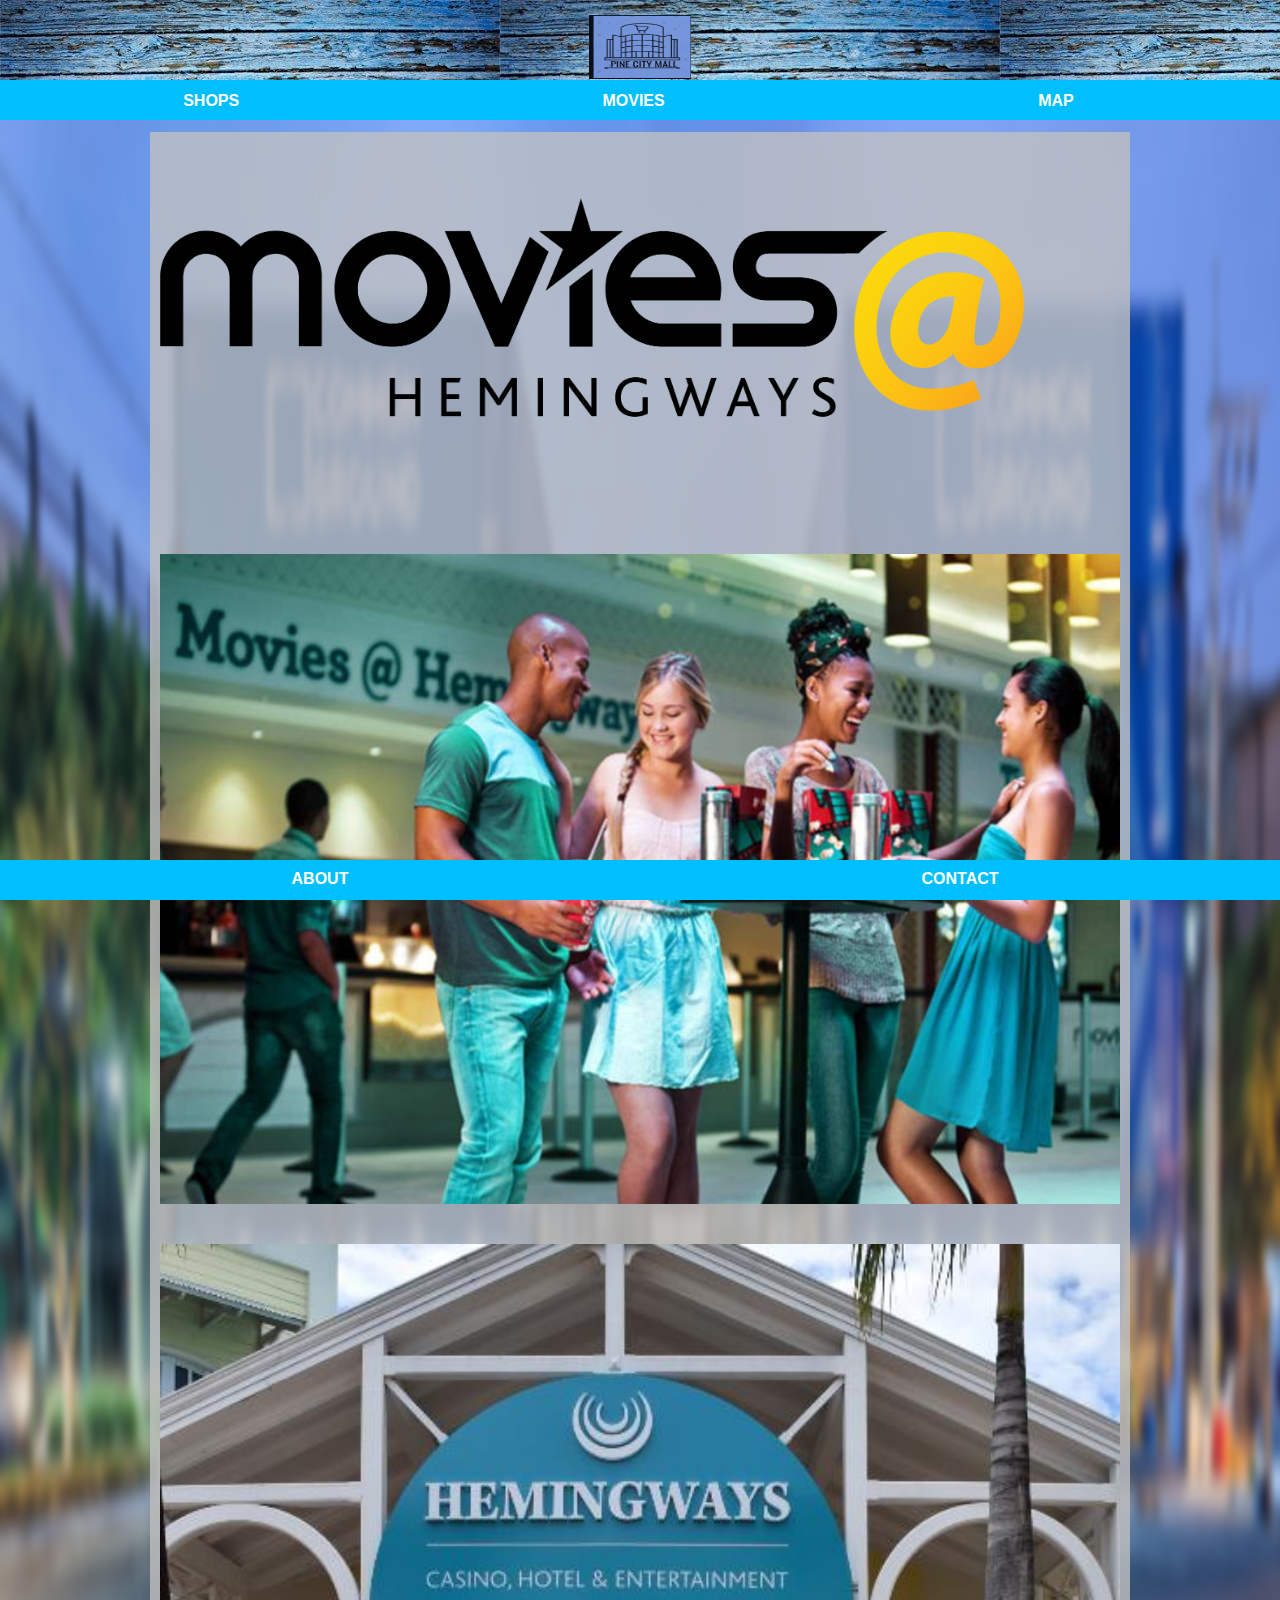
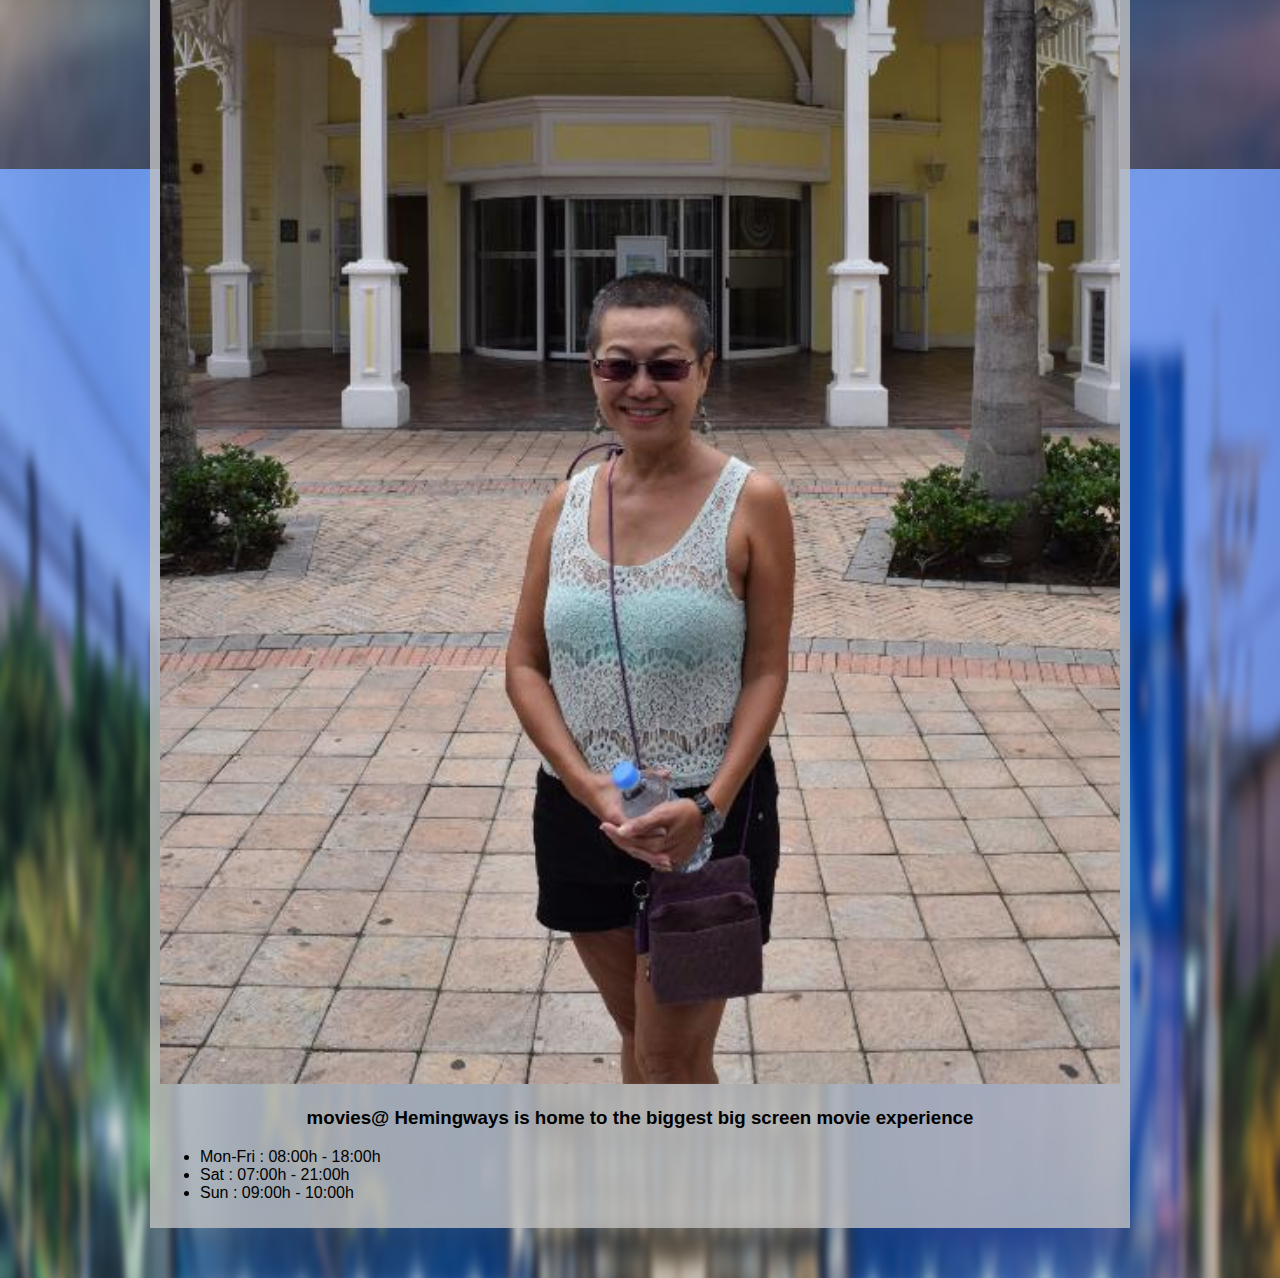
<file: moviesemingwa.html>
<!DOCTYPE html>
<html>
      <head>
            <link rel="stylesheet" href="style.css">
      </head>

      <body>
            <div id="header">
                <a href="index.html"><img src="images/logo.png"/></a>
            </div>
            <div id="tabs-top">
                  <a href="shops-category.html">SHOPS</a>
                  <a href="movies.html">MOVIES</a>
                  <a href="map.html">MAP</a>
            </div>
                <div id="main">
                  <div id="content">
                    <div id="storep">
                        <img src="images/MoviesHemingways%20logo.png"/>
                        <br/><br/><br/>
                        <img src="images/movies-hemingways-things-to-do-in-east-london.jpeg"/>
                         <br/><br/><br/>
                        <img src="images/movie.jpg"/>
                        <h3>movies@ Hemingways is home to the biggest big screen movie experience</h3>
                        <ul>
                            <li>Mon-Fri : 08:00h - 18:00h</li>
                            <li>Sat     : 07:00h - 21:00h</li>
                            <li>Sun     : 09:00h - 10:00h</li>
                        </ul>
                    </div>
                  </div>
             </div>
            <div id="tabs-bottom">
                   <a href="about.html">ABOUT</a>
                   <a href="contact.html">CONTACT</a>
            </div>
      </body>
</html>
</file>
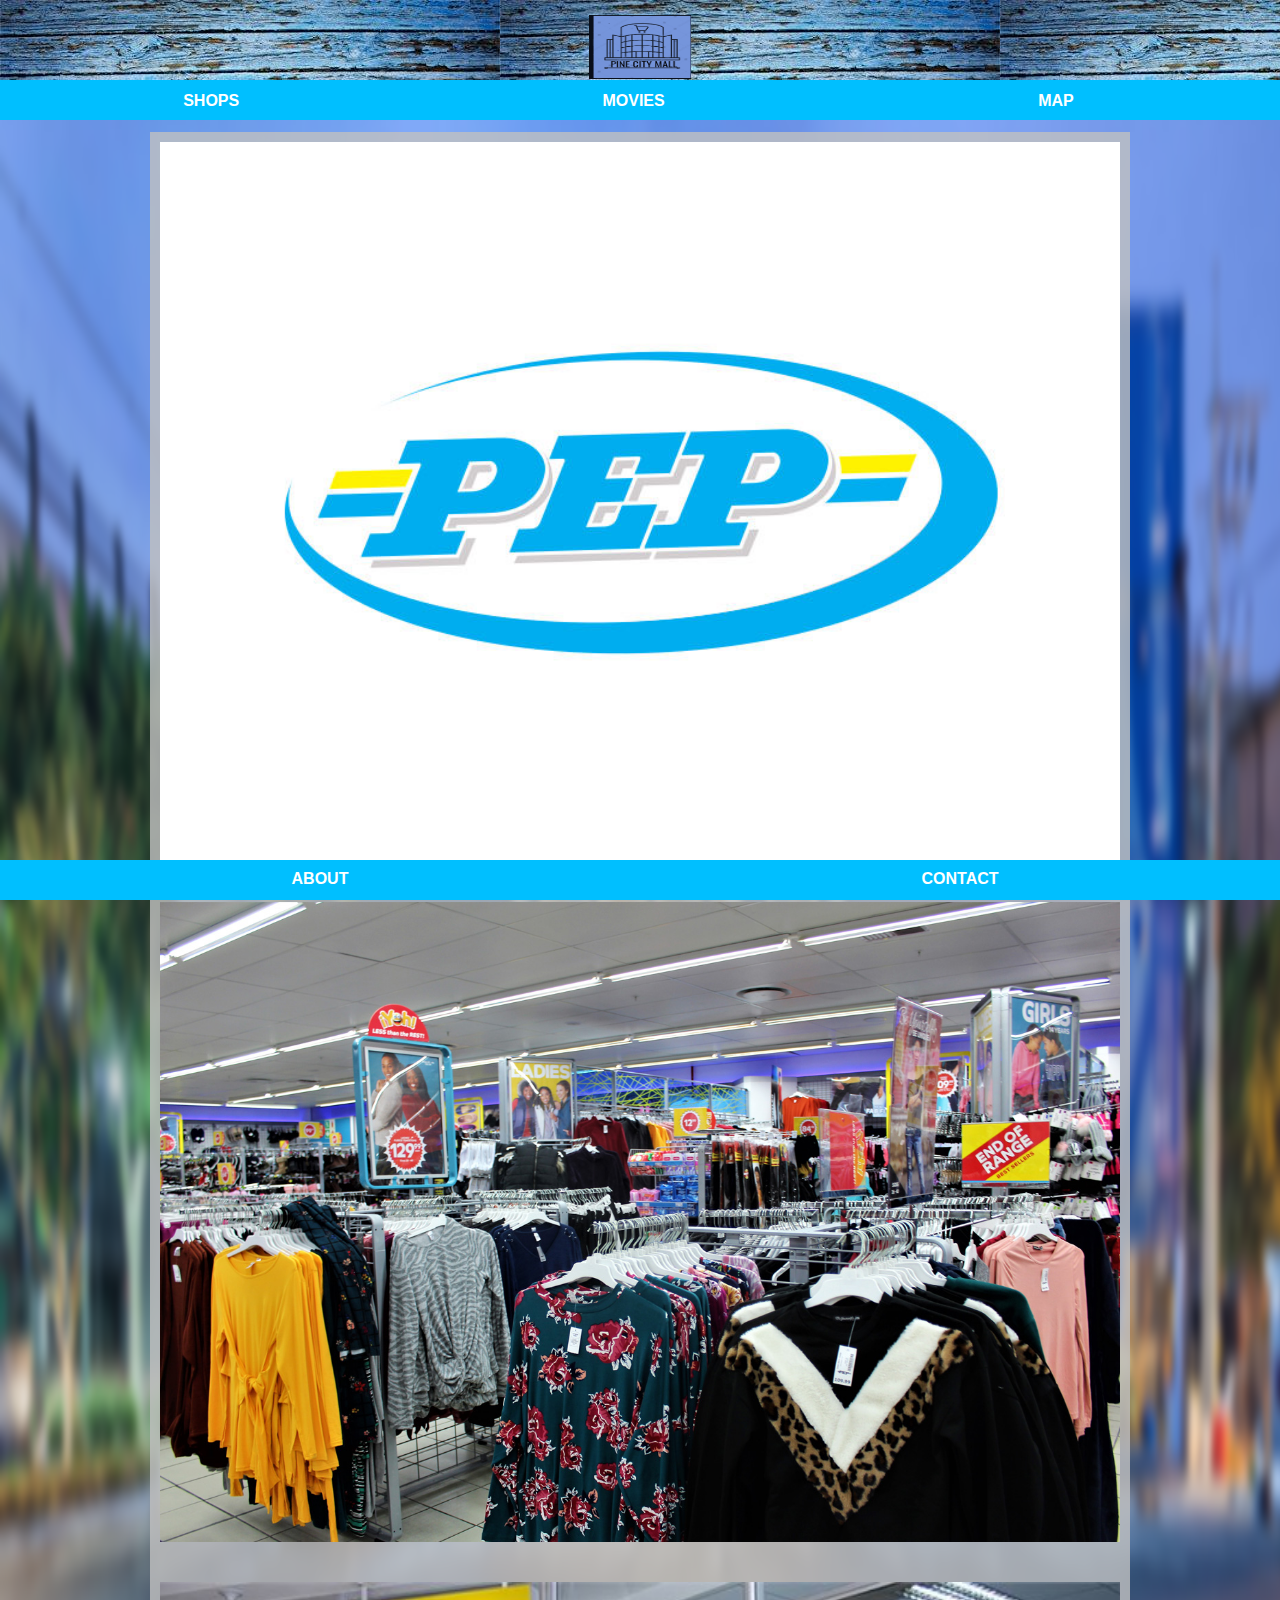
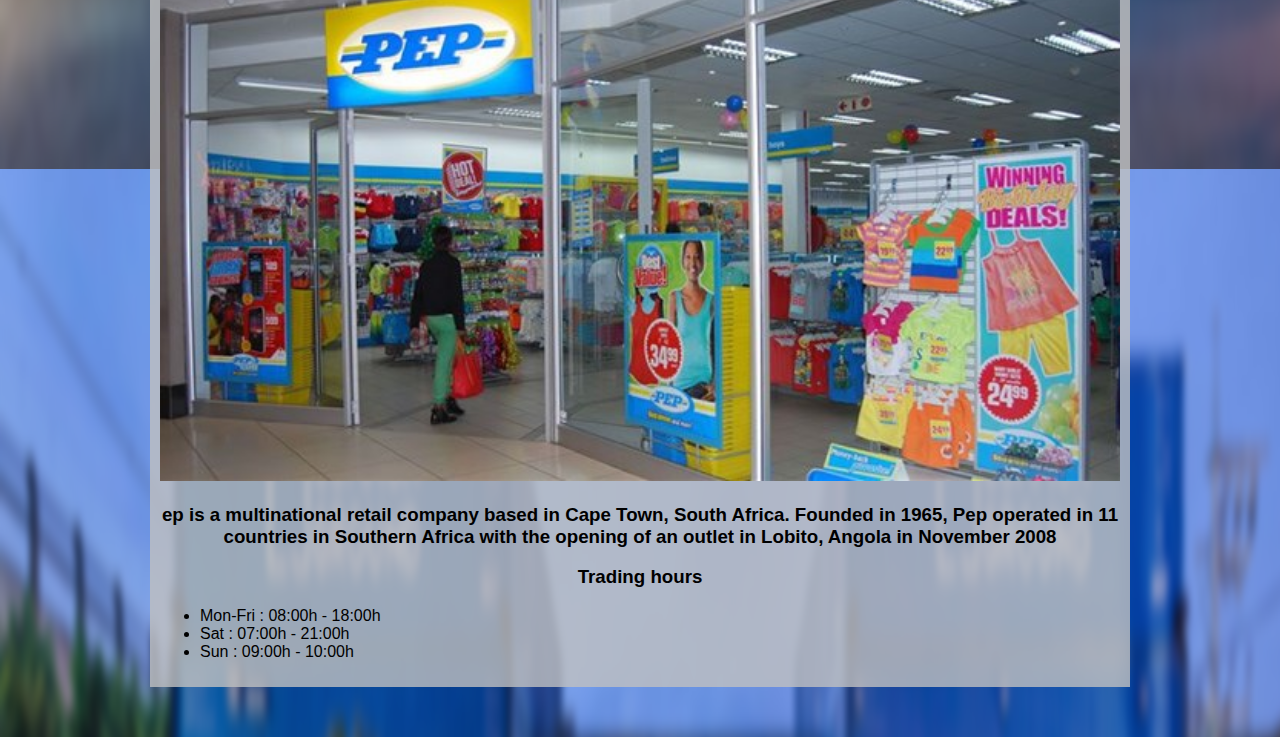
<file: pep.html>
<!DOCTYPE html>
<html>
      <head>
            <link rel="stylesheet" href="style.css">
      </head>

      <body>
            <div id="header">
                <a href="index.html"><img src="images/logo.png"/></a>
            </div>
            <div id="tabs-top">
                  <a href="shops-category.html">SHOPS</a>
                  <a href="movies.html">MOVIES</a>
                  <a href="map.html">MAP</a>
            </div>
                <div id="main">
                  <div id="content">
                    <div id="storep">
                        <img src="images/Pep.jpg"/>
                        <br/><br/><br/>
                        <img src="images/Pep-Store-Delft-Mall-5.jpg"/>
                         <br/><br/><br/>
                        <img src="images/pep1.jpg"/>
                        <h3>ep is a multinational retail company based in Cape Town, South Africa. Founded in 1965, Pep operated in 11 countries in Southern Africa with the opening of an outlet in Lobito, Angola in November 2008</h3>
                        <h3>Trading hours</h3>
                        <ul>
                            <li>Mon-Fri : 08:00h - 18:00h</li>
                            <li>Sat     : 07:00h - 21:00h</li>
                            <li>Sun     : 09:00h - 10:00h</li>
                        </ul>
                    </div>
                  </div>
             </div>
            <div id="tabs-bottom">
                   <a href="about.html">ABOUT</a>
                   <a href="contact.html">CONTACT</a>
            </div>
      </body>
</html>
</file>
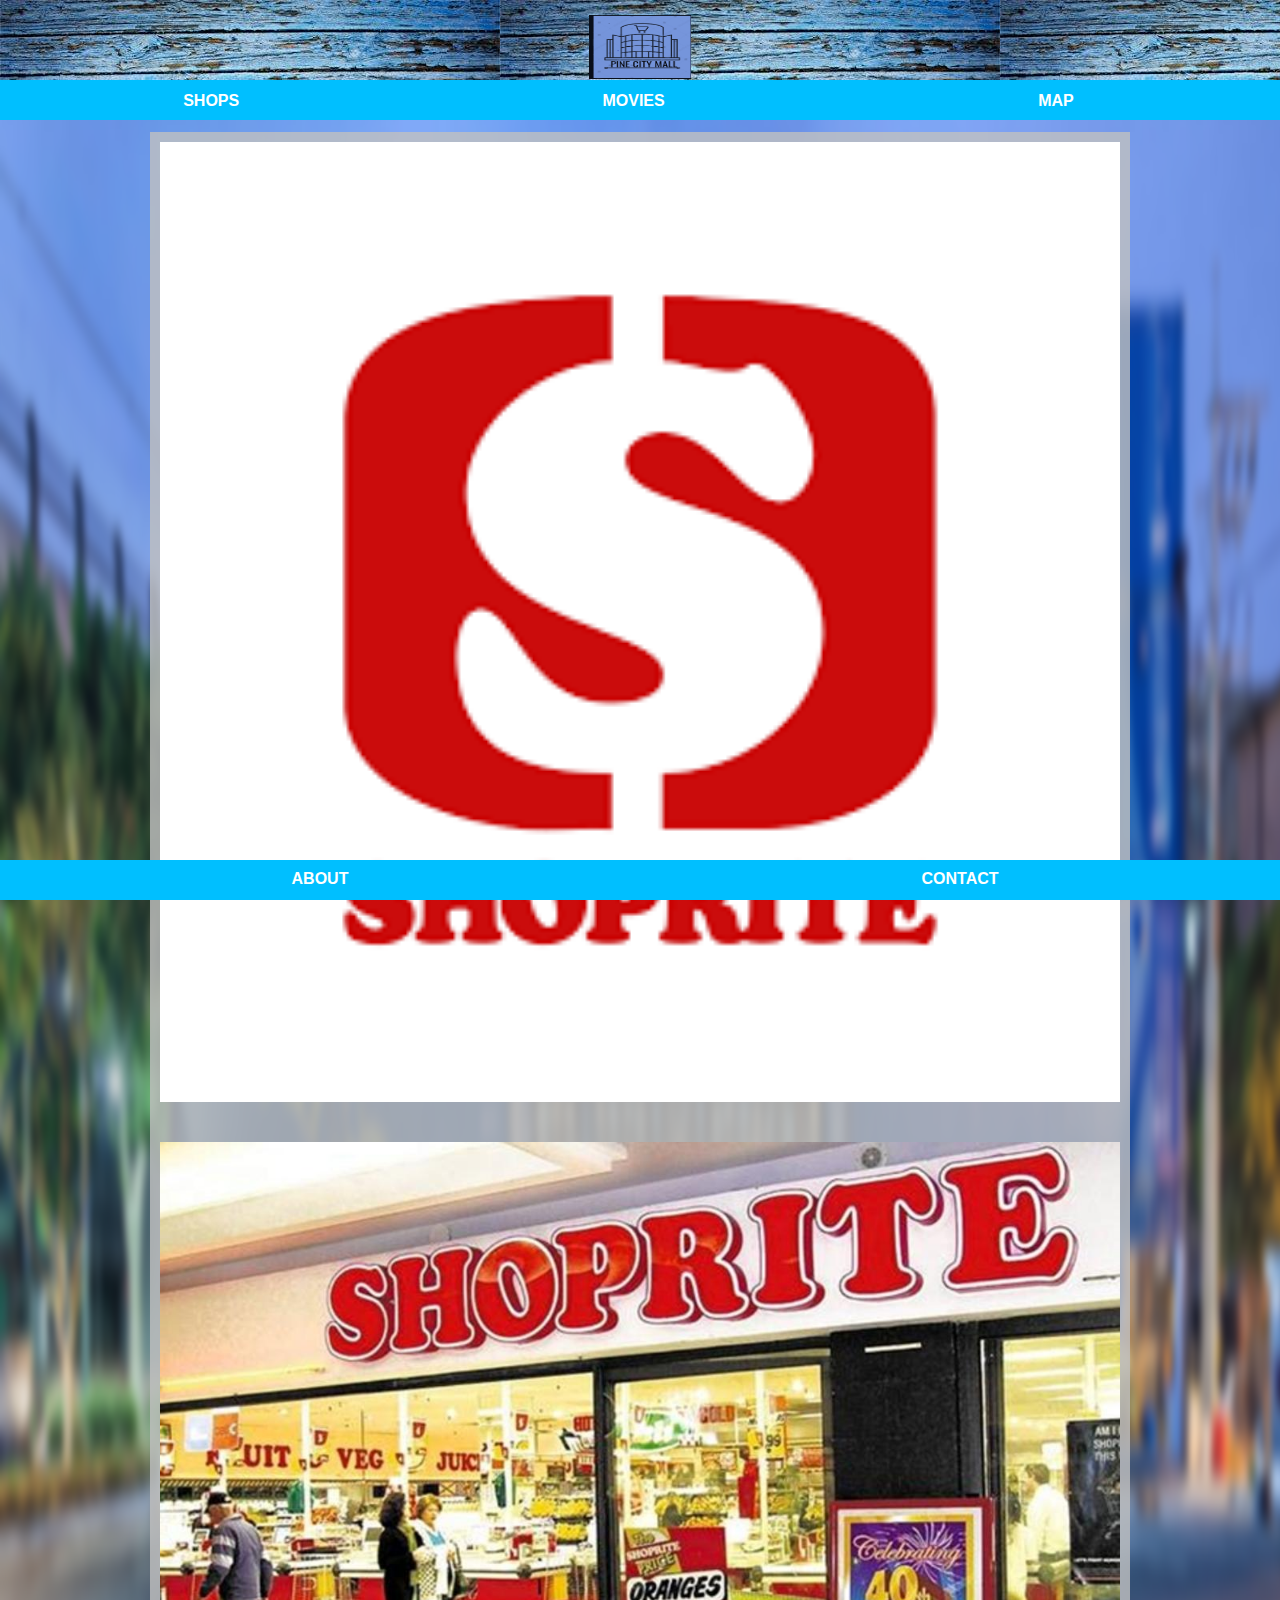
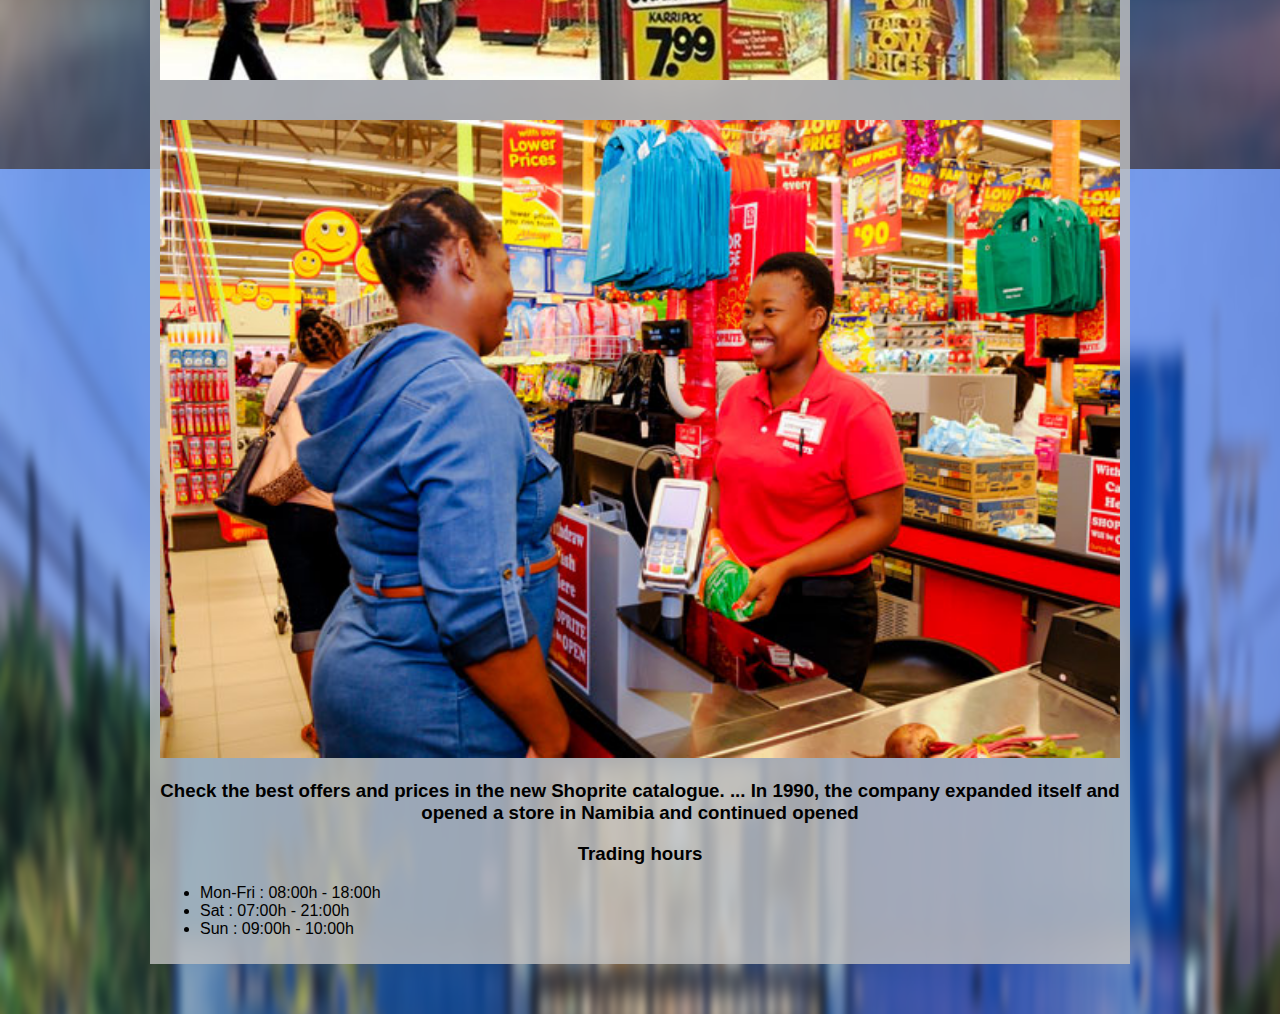
<file: shoprite.html>
<!DOCTYPE html>
<html>
      <head>
            <link rel="stylesheet" href="style.css">
      </head>

      <body>
            <div id="header">
                <a href="index.html"><img src="images/logo.png"/></a>
            </div>
            <div id="tabs-top">
                  <a href="shops-category.html">SHOPS</a>
                  <a href="movies.html">MOVIES</a>
                  <a href="map.html">MAP</a>
            </div>
                <div id="main">
                  <div id="content">
                    <div id="storep">
                        <img src="images/shoprite.png"/>
                        <br/><br/><br/>
                        <img src="images/Shoprite-1.jpg"/>
                         <br/><br/><br/>
                        <img src="images/Shoprite-Barberton.jpg"/>
                        <h3>Check the best offers and prices in the new Shoprite catalogue. ... In 1990, the company expanded itself and opened a store in Namibia and continued opened</h3>
                        <h3>Trading hours</h3>
                        <ul>
                            <li>Mon-Fri : 08:00h - 18:00h</li>
                            <li>Sat     : 07:00h - 21:00h</li>
                            <li>Sun     : 09:00h - 10:00h</li>
                        </ul>
                    </div>
                  </div>
             </div>
            <div id="tabs-bottom">
                   <a href="about.html">ABOUT</a>
                   <a href="contact.html">CONTACT</a>
            </div>
      </body>
</html>
</file>
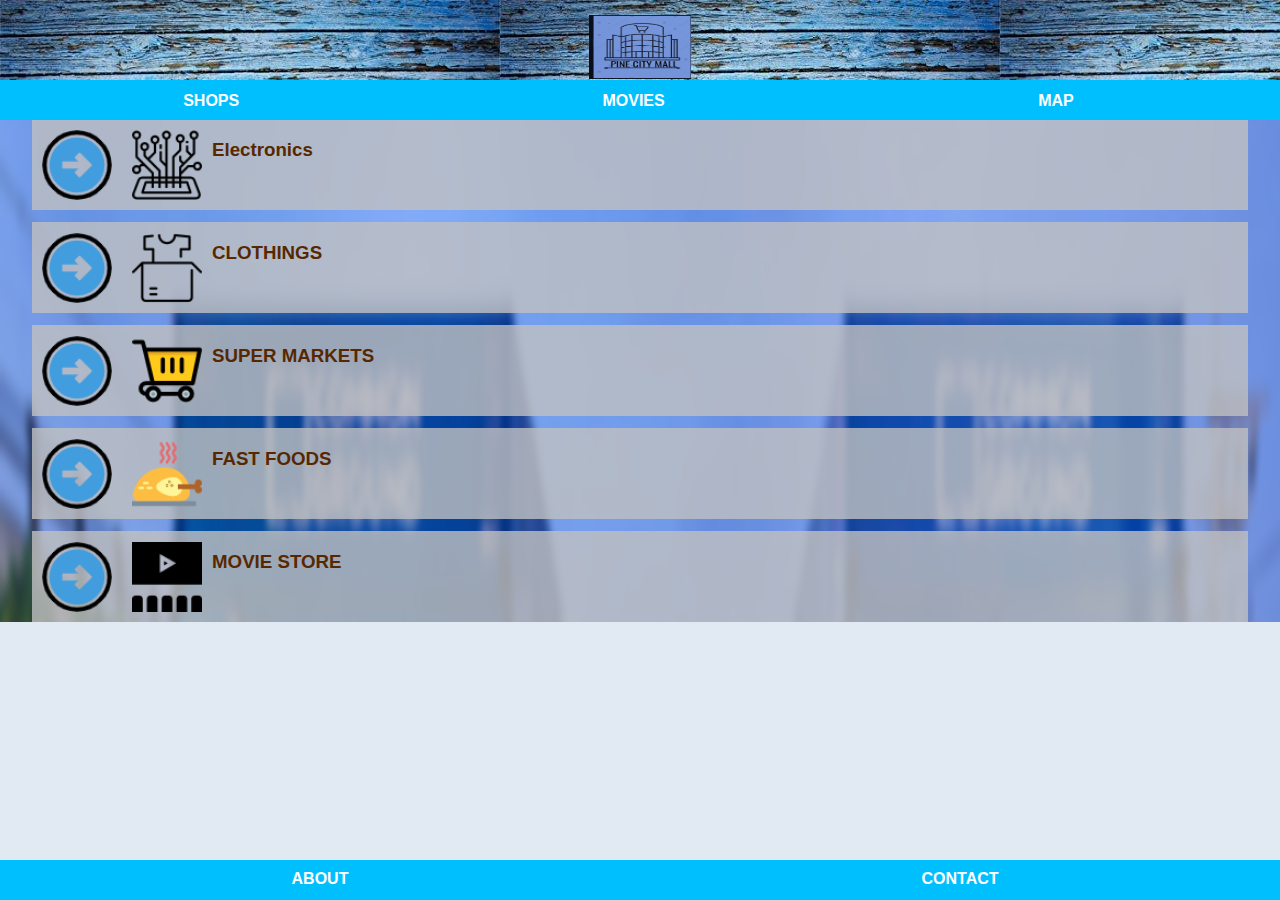
<file: shops-category.html>
<!DOCTYPE html>
<html>
      <head>
            <link rel="stylesheet" href="style.css">
      </head>

      <body>
            <div id="header">
                <a href="index.html"><img src="images/logo.png"/></a>
            </div>
            <div id="tabs-top">
                  <a href="shops-category.html">SHOPS</a>
                  <a href="movies.html">MOVIES</a>
                  <a href="map.html">MAP</a>
            </div>
            <div id="main">
                <div class="content">
                    <a class="info-box" href="shops-category1.html">
                        <img class="move-icon" src="images/arrow-right-3781%2520(3).png" />
                        <img src="images/circuit.png"/>
                        <h3>Electronics</h3>
                    </a>
                    <a class="info-box" href="shops-category2.html">
                        <img class="move-icon" src="images/arrow-right-3781%2520(3).png" />
                        <img src="images/clothes.png"/>
                        <h3>CLOTHINGS</h3>
                    </a>
                    <a class="info-box" href="shops-category3.html">
                        <img class="move-icon" src="images/arrow-right-3781%2520(3).png" />
                        <img src="images/shopping-cart.png"/>
                        <h3>SUPER MARKETS</h3>
                    </a>
                    <a class="info-box" href="shops-category4.html">
                        <img class="move-icon" src="images/arrow-right-3781%2520(3).png" />
                        <img src="images/chicken.png"/>
                        <h3>FAST FOODS</h3>
                    </a>
                    <a class="info-box" href="shops-category5.html">
                        <img class="move-icon" src="images/arrow-right-3781%2520(3).png" />
                        <img src="images/theater.png"/>
                        <h3>MOVIE STORE</h3>
                    </a>
                </div>
            </div>
            <div id="tabs-bottom">
                   <a href="about.html">ABOUT</a>
                   <a href="contact.html">CONTACT</a>
            </div>
      </body>
</html>
</file>
<file: style.css>
body{
    padding    : 0;
    margin     : 0;
    font-family: Helvetica;
    background-color: #E1EAF3;
}
/*=================== TOP-TABS ==========================*/
/* Header settings */
#header{
     position: fixed;
     top     : 0;
     left    : 0;
     z-index : 500;
     width   :100%;
     height  :80px;
     background-image  : url('images/plank.jpg');
     background-repeat: repeat-x;
}

/* Header image settings */
#header img{
     display: block;
     margin : auto;
     height : 80%;
     width  : 8%; 
     padding-top: 15px; 
}


/* customizing the tabs on top */
#tabs-top{
     position: fixed;
     top     : 80px;
     left    : 0;
     z-index : 500;
     width   : 100%;
     height  : 40px;
     background-color: deepskyblue;
}

/* customize the links on the tabs and its text*/
#tabs-top a{
     float   : left;
     display : block;
     width   : 33%;
     height  :35px;
     font-weight : 700;
     color       : white;
     text-align  : center;
     text-decoration : none;
     padding-top     : 12px;  
}

#tabs-top a:hover{
   color: blue;
}
#main-home{
      margin-top: 120px;
}

/*================ bottm tabs ===========================*/

#tabs-bottom{
     position: fixed;
     bottom  : 0;
     left    : 0;
     z-index : 500;
     width   : 100%;
     height  : 40px;
     background-color: deepskyblue;
}

#tabs-bottom a{
   float   : left;
     display : block;
     width   : 50%;
     height  :35px;
     font-weight : 700;
     color       : white;
     text-align  : center;
     text-decoration : none;
     padding-top     : 10px;
   
}
#tabs-bottom a:hover{
   color: blue;
}

input{
     width: 100%;
     height: 25px;
     margin : 12px 0;
     border : 1px solid #929292;
}

textarea{
     width: 100%;
     height :65px;
     margin : 12px 0;
     border : 1px solid #929292;
}

.button{
     display : block;
     widows: 100%;
     background-color: forestgreen;
     text-decoration : none;
     text-align  : center;
     color       : white;
     font-size   : 16px;
     font-weight : 600;
     margin : 12px 0;
     padding : 8px 0;
}

/* ============== Main =======================*/
#main{
    margin-top: 119px;
    background: url('images/mall.png');
    background-repeat: repeat-y;
}

#content{
    padding-top: 1px;
    padding-bottom: 50px;
}

/*============== info-box =======================*/
a.info-box{
    text-decoration : none;
    background    : rgba(192,192,192,0.8);
    width           : 95%;
    height          : 90px;
    display         : block;
    margin          : auto;
    margin-top      : 12px;
    padding-top     : 1px; 
}
.info-box img{
     height : 70px;
     margin : 10px;
     float  : left;
}

.info-box h3{
     padding : 0;
     margin-bottom :0;
     width : 90%;
     color : #572800;
}

.info-box p{
     margin  : 0;
     padding : 0;
     width   : 90%;
     color   : #131313;
}

.info-box img.right{
     float      : right;
     margin-top : 25px;
     height     :40px; 
}
/*============== Info full box =======================*/
#info-box-full{
     background    : rgba(192,192,192,0.8);
     width         : 50%;
     height :       : 20px;
     display       : block;
     margin        : auto;
     margin-top    : 12px;
     padding       : 10px;
}

#info-box-full img{
     width : 100%;
}

#info-box-full h3{
     text-align : center;
}
.store img{
   height : 70px;
     margin : 10px;
     float  : left;
}

#shop {
   background    : rgba(192,192,192,0.8);
     width         : 70%;
     height :       : 20px;
     display       : block;
     margin        : auto;
     margin-top    : 12px;
     padding       : 10px;
}

#shop img{
   width : 100%;
   height: auto;
}
#shop a {
   text-decoration: none;
   text-align: center;
   font-family: sans-serif;
   text-shadow: 2px 2px powderblue ;
}

#shop h3{
   font-size: 40px;
}

#storep{
     background    : rgba(192,192,192,0.8);
     width         : 75%;
     height :       : 20px;
     display       : block;
     margin        : auto;
     margin-top    : 12px;
     padding       : 10px;
}

#storep img{
     width : 100%;
}

#storep h3{
     text-align : center;
}

/*============== message for link on specials =======================*/
.tooltip {
 position: relative;
 display: inline-block;
}

.tooltip .tooltiptext {
 visibility: hidden;
 width: 120px;
 background-color: floralwhite;
 color: cadetblue;
 text-align: center;
 border-radius: 6px;
 padding: 5px 0;

 /* Position the tooltip */
 position: absolute;
 z-index: 1;
}

.tooltip:hover .tooltiptext {
 visibility: visible;
}
/*============== about page =======================*/

#mall img {
 border: 5px solid #ddd;
 border-radius: 3px;
 padding: 10px;
 width: 550px;
}
#mall{
 padding-top: 5px;
 display: block;
 margin-top: 119px;
 margin-left: auto;
 margin-right: auto;
 width: 50%;
}
#mall h3{
   font-family: cursive;
   text-align: center;
   font-size: 37px;
}
</file>
